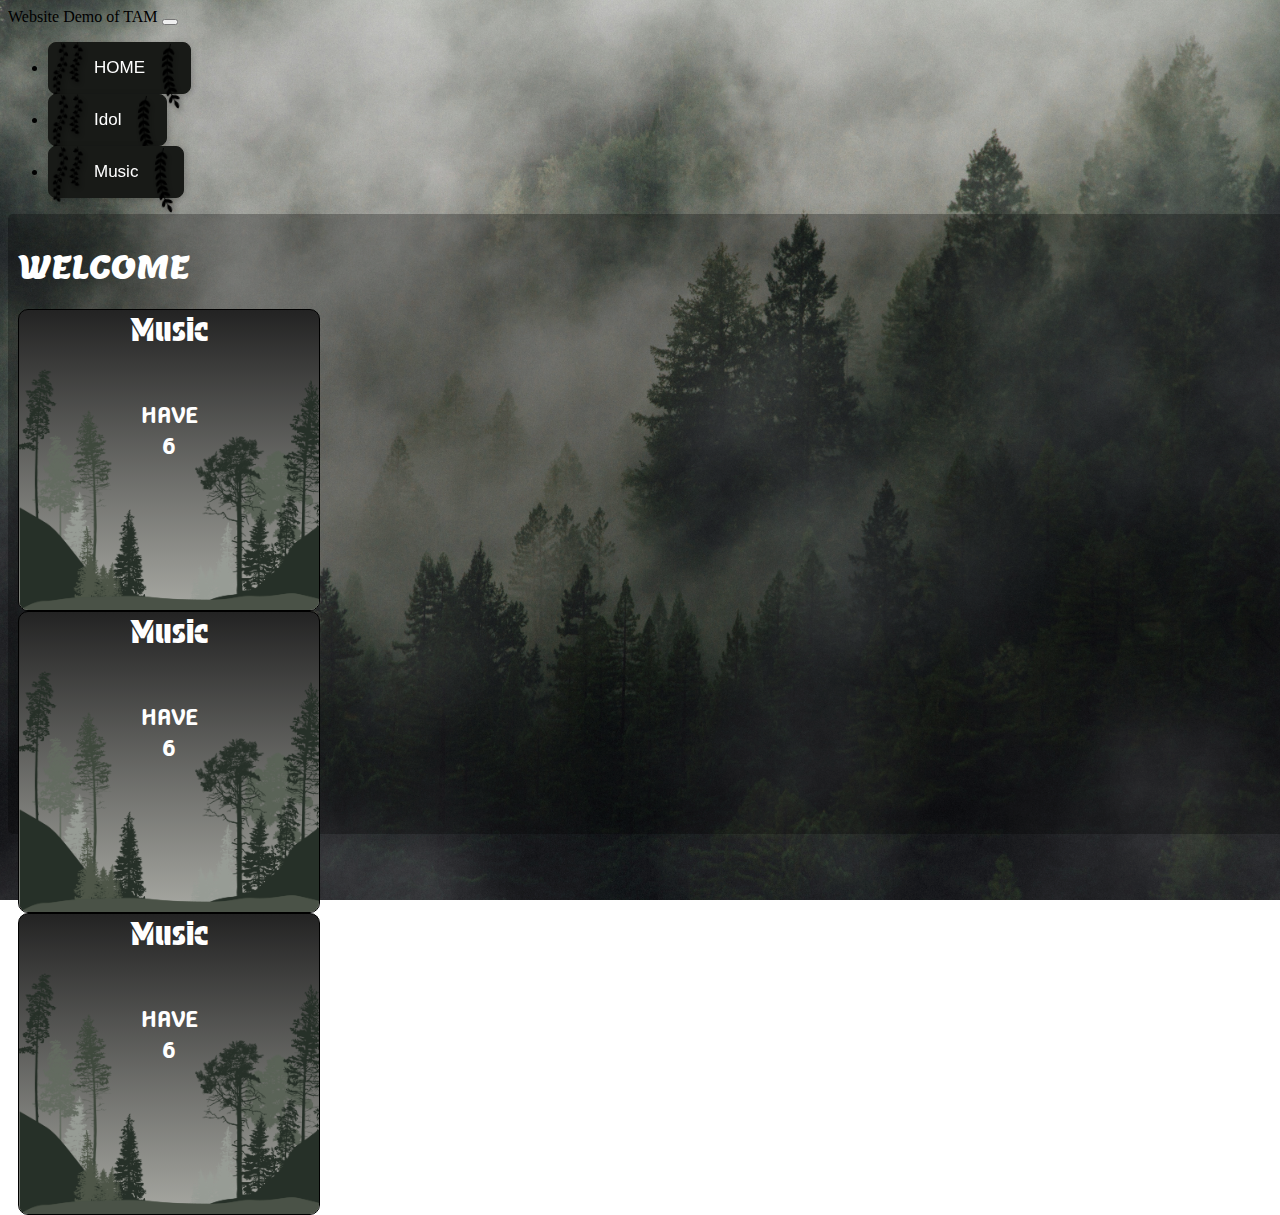
<file: home.html>
<!DOCTYPE html>
<html lang="en">
<head>
    <meta charset="UTF-8">
    <meta name="viewport" content="width=device-width, initial-scale=1.0">
    <link rel="stylesheet" href="css/style.css">
    <link rel="stylesheet" href="css/home/body.css">
    <link rel="stylesheet" href="css/home/home.css">
    <link href="https://cdn.jsdelivr.net/npm/bootstrap@5.2.3/dist/css/bootstrap.min.css" rel="stylesheet" integrity="sha384-rbsA2VBKQhggwzxH7pPCaAqO46MgnOM80zW1RWuH61DGLwZJEdK2Kadq2F9CUG65" crossorigin="anonymous">

    <title>PAGE-C#-Project</title>
</head>
<body>
    <header>
        <nav class="navbar navbar-expand-sm navbar-toggleable-sm navbar-light  box-shadow mb-3">
            <div class="container">
                <a class="navbar-brand" asp-area="" asp-controller="Home" asp-action="Index">Website Demo of TAM</a>
                <button class="navbar-toggler" type="button" data-bs-toggle="collapse" data-bs-target="#navBarNav" aria-controls="navBarNav" aria-expanded="false" aria-label="Toggle navigation">
                    <span class="navbar-toggler-icon"></span>
                  </button>
                <div class="collapse navbar-collapse d-sm-inline-flex justify-content-end" id="navBarNav">
                    <ul class="navbar-nav flex-grow-1 ">
                        <li class="nav-item">
                            <a class="nav-link text-dark" asp-area="" asp-controller="Home" asp-action="Index">
                                <button class="btn-nav-item">
                                  HOME
                                  <div class="icon-1">
                                    <svg
                                      xmlns:xlink="http://www.w3.org/1999/xlink"
                                      viewBox="0 0 26.3 65.33"
                                      style="shape-rendering:geometricPrecision; text-rendering:geometricPrecision; image-rendering:optimizeQuality; fill-rule:evenodd; clip-rule:evenodd"
                                      version="1.1"
                                      xml:space="preserve"
                                      xmlns="http://www.w3.org/2000/svg"
                                    >
                                      <defs></defs>
                                      <g id="Layer_x0020_1">
                                        <metadata id="CorelCorpID_0Corel-Layer"></metadata>
                                        <path
                                          d="M13.98 52.87c0.37,-0.8 0.6,-1.74 0.67,-2.74 1.01,1.1 2.23,2.68 1.24,3.87 -0.22,0.26 -0.41,0.61 -0.59,0.97 -2.95,5.89 3.44,10.87 2.98,0.78 0.29,0.23 0.73,0.82 1.03,1.18 0.33,0.4 0.7,0.77 1,1.15 0.29,0.64 -0.09,2.68 1.77,4.91 5.42,6.5 5.67,-2.38 0.47,-4.62 -0.41,-0.18 -0.95,-0.26 -1.28,-0.54 -0.5,-0.41 -1.23,-1.37 -1.66,-1.9 0.03,-0.43 -0.17,-0.13 0.11,-0.33 4.98,1.72 8.4,-1.04 2.38,-3.16 -1.98,-0.7 -2.9,-0.36 -4.72,0.16 -0.63,-0.58 -2.38,-3.82 -2.82,-4.76 1.21,0.56 1.72,1.17 3.47,1.3 6.5,0.5 2.31,-4.21 -2.07,-4.04 -1.12,0.04 -1.62,0.37 -2.49,0.62l-1.25 -3.11c0.03,-0.26 0.01,-0.18 0.1,-0.28 1.35,0.86 1.43,1 3.25,1.45 2.35,0.15 3.91,-0.15 1.75,-2.4 -1.22,-1.27 -2.43,-2.04 -4.22,-2.23l-2.08 0.13c-0.35,-0.58 -0.99,-2.59 -1.12,-3.3l-0.01 -0.01 -0 -0 -0 -0 -0 -0 -0 -0 -0 -0 -0 -0 -0 -0 -0 -0 -0 -0 -0 -0 -0 -0 -0 -0 -0 -0 -0 -0 -0 -0c-0.24,-0.36 1.88,1.31 2.58,1.57 1.32,0.49 2.6,0.33 3.82,0 -0.37,-1.08 -1.17,-2.31 -2.13,-3.11 -1.79,-1.51 -3.07,-1.41 -5.22,-1.38l-0.93 -4.07c0.41,-0.57 1.41,0.9 2.82,1.36 0.96,0.31 1.94,0.41 3,0.14 2,-0.52 -2.25,-4.4 -4.53,-4.71 -0.7,-0.1 -1.23,-0.04 -1.92,-0.03 -0.46,-0.82 -0.68,-3.61 -0.92,-4.74 0.8,0.88 1.15,1.54 2.25,2.23 0.8,0.5 1.58,0.78 2.57,0.85 2.54,0.18 -0.1,-3.47 -0.87,-4.24 -1.05,-1.05 -2.34,-1.59 -4.32,-1.78l-0.33 -3.49c0.83,0.67 1.15,1.48 2.3,2.16 1.07,0.63 2.02,0.89 3.58,0.79 0.15,-1.34 -1.07,-3.39 -2.03,-4.3 -1.05,-0.99 -2.08,-1.47 -3.91,-1.68l-0.07 -3.27 0.32 -0.65c0.44,0.88 1.4,1.74 2.24,2.22 0.69,0.39 2.4,1.1 3.44,0.67 0.31,-1.92 -1.84,-4.49 -3.5,-5.29 -0.81,-0.39 -1.61,-0.41 -2.18,-0.68 -0.12,-1.28 0.27,-3.23 0.37,-4.55l-0.89 0c-0.06,1.28 -0.35,3.12 -0.34,4.31 -0.44,0.45 -0.37,0.42 -0.96,0.64 -3.88,1.49 -4.86,6.38 -3.65,7.34 1.42,-0.31 3.69,-2.14 4.16,-3.66 0.23,0.5 0.1,2.36 0.05,3.05 -1.23,0.4 -2.19,1.05 -2.92,1.82 -1.17,1.24 -2.36,4.04 -1.42,5.69 1.52,0.09 4.07,-2.49 4.49,-4.07l0.29 3.18c-2.81,0.96 -5.01,3.68 -4.18,7.43 2.06,-0.09 3.78,-2.56 4.66,-4.15 0.23,1.45 0.67,3.06 0.74,4.52 -1.26,0.93 -2.37,1.8 -2.97,3.55 -0.48,1.4 -0.49,3.72 0.19,4.55 0.59,0.71 2.06,-1.17 2.42,-1.67 1,-1.35 0.81,-1.92 1.29,-2.46l0.7 3.44c-0.49,0.45 -0.94,0.55 -1.5,1.19 -1.93,2.23 -2.14,4.33 -1.01,6.92 0.72,0.09 2.04,-1.4 2.49,-2.06 0.65,-0.95 0.79,-1.68 1.14,-2.88l0.97 2.92c-0.2,0.55 -1.84,1.32 -2.6,3.62 -0.54,1.62 -0.37,3.86 0.67,4.93 0.58,-0.09 1.85,-1.61 2.2,-2.19 0.66,-1.09 0.66,-1.64 1,-2.93l1.32 3.18c-0.23,0.72 -1.63,1.72 -1.82,4.18 -0.17,2.16 1.11,6.88 3.13,2.46zm-4.09 -16.89l-0 -0 -0 -0 -0 -0 -0 -0 -0 -0 -0 -0 -0 -0 -0 -0 -0 -0 -0 -0 -0 -0 -0 -0 -0 -0 -0 -0 0.01 0.01z"
                                          class="fil0"
                                        ></path>
                                      </g>
                                    </svg>
                                  </div>
                                  <div class="icon-2">
                                    <svg
                                      xmlns:xlink="http://www.w3.org/1999/xlink"
                                      viewBox="0 0 11.67 37.63"
                                      style="shape-rendering:geometricPrecision; text-rendering:geometricPrecision; image-rendering:optimizeQuality; fill-rule:evenodd; clip-rule:evenodd"
                                      version="1.1"
                                      xml:space="preserve"
                                      xmlns="http://www.w3.org/2000/svg"
                                    >
                                      <defs></defs>
                                      <g id="Layer_x0020_1">
                                        <metadata id="CorelCorpID_0Corel-Layer"></metadata>
                                        <path
                                          d="M7.63 35.26c-0.02,0.13 0.01,0.05 -0.06,0.14 -0,0 -0.08,0.07 -0.11,0.1 -0.42,0.25 -0.55,0.94 -0.23,1.4 0.68,0.95 2.66,0.91 3.75,0.21 0.2,-0.13 0.47,-0.3 0.57,-0.49 0.09,-0.02 0.04,0.03 0.11,-0.07l-1.35 -1.24c-0.78,-0.78 -1.25,-1.9 -2.07,-0.62 -0.11,0.18 -0.06,0.16 -0.22,0.26 -0.4,-0.72 -0.95,-1.79 -1.26,-2.59 0.82,0.02 1.57,-0.12 2.16,-0.45 0.49,-0.27 1.15,-0.89 1.33,-1.4 0.1,-0.06 0.02,0.01 0.06,-0.1 -0.24,-0.16 -0.87,-0.37 -1.19,-0.52 -0.4,-0.19 -0.73,-0.39 -1.09,-0.62 -0.25,-0.16 -0.85,-0.6 -1.18,-0.3 -0.35,0.32 -0.32,0.83 -0.53,1.17 -0.71,-0.3 -0.55,-0.26 -0.84,-1.22 -0.15,-0.5 -0.31,-1.12 -0.41,-1.66l0.03 -0.13c0.56,0.23 1.28,0.37 1.99,0.28 0.56,-0.07 1.33,-0.42 1.62,-0.71l0.1 -0.1c-0.74,-0.68 -1.09,-1.2 -1.65,-1.99 -1.09,-1.52 -1.2,-0.28 -1.92,0.17 -0.26,-0.79 -0.73,0.2 -0.12,-2.76 0.06,-0.3 0.19,-0.7 0.2,-0.98 0.18,0.08 0.01,-0.01 0.11,0.08 0.05,0.05 0.07,0.07 0.1,0.12 0.94,1.17 3.63,0.82 4.21,0.01 0.13,-0.02 0.06,0.03 0.1,-0.1 -1.14,-0.81 -1.91,-2.89 -2.58,-2.67 -0.29,0.09 -0.78,0.63 -0.93,0.87 -0.54,-0.48 -0.36,-0.63 -0.38,-0.81 0.01,-0.01 0.03,-0.04 0.03,-0.03 0.01,0.02 0.36,-0.35 0.45,-0.6 0.13,-0.35 0.04,-0.65 -0.05,-0.95 0.06,-0.41 0.33,-1.33 0.28,-1.71 0.22,-0.05 0.19,0.05 0.45,0.17 0.47,0.23 1.17,0.33 1.7,0.32 0.62,-0 1.74,-0.39 1.94,-0.75 0.14,-0.02 0.05,0.06 0.13,-0.09 -1.05,-1.1 -0.7,-0.64 -1.62,-1.92 -0.58,-0.81 -0.9,-1.27 -1.9,0.12 -0.44,-0.5 -0.64,-0.69 -0.66,-1.24 0.02,-0.31 0.15,-0.36 0.08,-0.73 -0.04,-0.24 -0.14,-0.41 -0.29,-0.59l-0.47 -2.54c0.09,-0.14 -0.09,-0.1 0.2,-0.05 0.06,0.01 0.19,0.05 0.3,0.07 0.54,0.09 1.47,0.01 1.95,-0.15 0.57,-0.19 1.53,-0.8 1.68,-1.18 0.16,-0.07 0.05,0.02 0.15,-0.13 -0.12,-0.15 -0.95,-0.65 -1.15,-0.8 -1.43,-1.08 -2.21,-2.77 -3.16,-0.38 -0.2,-0.1 -0.75,-0.55 -0.83,-0.74 -0.15,-0.35 -0.21,-0.81 -0.37,-1.15l-0.1 -0.25c-0.03,-0.3 -0.44,-1.33 -0.57,-1.64 -0.2,-0.51 -0.47,-1.09 -0.64,-1.6l-0.55 0c0.14,0.42 0.36,0.84 0.53,1.28 0.12,0.3 0.19,0.35 0.06,0.66l-0.21 0.52c-0.01,0.01 -0.01,0.02 -0.02,0.03 -0.06,0.1 -0.03,0.05 -0.06,0.09 -1.44,-1.03 -1.66,-0.73 -2.07,0.46 -0.16,0.46 -0.3,0.93 -0.5,1.36l-0.64 1.28c0.06,0.07 -0,0.03 0.1,0.03 0.05,0.05 0.02,0.03 0.1,0.08l0.49 0.14c0.23,0.05 0.44,0.09 0.66,0.1 0.55,0.04 0.94,-0.06 1.35,-0.19 0.54,-0.18 1.09,-0.44 1.5,-0.82 0.15,-0.14 0.24,-0.3 0.4,-0.41l0.46 1.66c0.03,0.74 -0.09,0.6 0.27,1.21 0.01,0.01 0.01,0.02 0.02,0.03 0.01,0.01 0.01,0.02 0.02,0.04l0.07 0.11c-0.02,0.22 0.19,1.01 0.24,1.29 0.09,0.46 -0.21,0.79 -0.3,1.2 -0.55,-0.23 -1.25,-1.06 -1.66,-0.23 -0.12,0.25 -0.17,0.36 -0.26,0.62 -0.33,1.01 -0.63,1.61 -1.06,2.43l0.12 0.04 0.23 0.11c0.06,0.02 0.17,0.04 0.25,0.06 0.17,0.04 0.34,0.08 0.52,0.09 0.29,0.02 0.93,0.07 1.12,-0.13 0.42,0.01 1.24,-0.49 1.51,-0.71 0.01,0.01 0.03,0 0.04,0.02l0.09 0.06c-0.04,0.29 0.02,0.41 0.03,0.7l-0.05 1.41c-0.06,1.12 -0.29,1.06 -0.76,1.69 -0.08,-0.07 -0.03,-0.01 -0.11,-0.11 -0.03,-0.03 -0.06,-0.08 -0.09,-0.11 -0.2,-0.25 -0.38,-0.54 -0.7,-0.69 -0.7,-0.32 -1.52,1.73 -2.82,2.61 0.04,0.2 -0.01,0.06 0.1,0.11 0.25,0.3 1,0.67 1.5,0.78 0.35,0.08 0.71,0.08 1.09,0.05 0.25,-0.02 0.82,-0.16 0.92,-0.13 -0.16,0.69 -0.35,1.35 -0.52,2.03 -0.25,1 -0.03,0.77 -0.98,1.53 -0.3,-0.31 -0.33,-0.77 -0.77,-1.02 -0.42,-0.25 -0.91,0.35 -1.12,0.55 -0.33,0.32 -0.58,0.6 -0.97,0.89 -0.19,0.14 -0.34,0.26 -0.53,0.4 -0.14,0.11 -0.43,0.29 -0.53,0.4 0.1,0.15 -0.02,0.06 0.15,0.13 0.09,0.22 0.35,0.38 0.54,0.52 0.22,0.16 0.43,0.29 0.69,0.39 0.43,0.17 1.32,0.31 1.87,0.23l0.23 -0.05c0.01,-0 0.03,-0.02 0.04,-0.02 0.01,-0 0.02,-0.01 0.03,-0.02 0.32,0.05 0.52,-0.18 0.79,-0.24l-0.02 0.66c0,0.77 -0.24,0.75 0.16,1.51l0.04 0.07c0,0.01 0.01,0.03 0.02,0.04 -0.05,0.35 0.18,1.03 0.24,1.4 -0.23,0.18 -0.34,0.33 -0.51,0.41 -0.75,-1.17 -0.82,-1.52 -1.92,-0.43 -0.32,0.31 -0.59,0.57 -0.95,0.86 -0.23,0.19 -0.95,0.65 -1.05,0.81l0.13 0.1c0.88,1.15 3.14,1.5 4.1,0.82 0.47,-0.34 0.54,-0.56 0.52,-1.34l0.67 1.84c0.03,0.16 0.06,0.28 0.12,0.42 0.03,0.06 0.05,0.12 0.09,0.17 0.1,0.15 0.03,0.06 0.13,0.14 -0,0.29 0.14,0.22 0.06,0.56 -0.03,0.13 -0.14,0.43 -0.19,0.53 -1.94,-1.27 -1.57,-0.02 -2.28,1.76 -0.16,0.41 -0.37,0.77 -0.53,1.2 0.09,0.08 0.01,0.03 0.15,0.03 0.29,0.33 1.66,0.28 2.36,-0.01 0.48,-0.2 0.96,-0.46 1.3,-0.82 0.15,-0.16 0.16,-0.3 0.38,-0.33 0.14,0.08 0.17,0.19 0.27,0.36zm-3.62 -12.85c0.13,-0.01 0.31,-0.15 0.55,-0.19 -0.01,0.45 0.02,0.74 -0.34,0.45 -0.06,-0.05 -0.09,-0.06 -0.12,-0.09 -0.09,-0.1 -0.04,-0.01 -0.09,-0.17zm1.92 -12.29l-0.04 0.13c-0.07,-0.02 -0.17,-0.02 -0.21,-0.03 -0.27,-0.08 -0.09,0.04 -0.16,-0.16 0.12,-0.08 0.18,-0.23 0.34,-0.35l0.08 0.4zm1.33 3.05l-0.4 0.17c-0,-0.08 -0,-0.15 -0.02,-0.23 -0.02,-0.09 -0.03,-0.07 -0.05,-0.11l0.07 -0.16c0.21,0.11 0.28,0.16 0.4,0.32zm-1.54 6.48l0.16 -0.51c0.17,0.07 0.25,0.14 0.36,0.29l-0.52 0.22zm0.28 10.88l-0.09 -0.38 0.37 0.07c-0.02,0.1 -0.03,0.13 -0.09,0.19 -0.13,0.15 0.01,0.06 -0.19,0.12zm-1.05 -5.97c0.06,0.12 0.16,0.16 0.26,0.23 -0.09,0.14 -0.22,0.18 -0.37,0.21 -0,-0.02 -0.02,-0.27 -0.02,-0.27 0.04,-0.19 -0.06,-0.09 0.13,-0.16zm1.03 -8.01c-0.09,-0.02 -0.15,-0.02 -0.22,-0.07 -0.21,-0.13 -0.08,-0.02 -0.14,-0.18 0.15,-0.05 0.21,-0.15 0.45,-0.24l-0.08 0.48zm0.57 16.58l-0.45 -0c0.02,-0.18 0.12,-0.3 0.26,-0.42l0.18 0.42zm-1.45 -3.7l-0.19 -0.23c-0.06,-0.07 -0.1,-0.13 -0.17,-0.19 -0.24,-0.23 -0.29,-0.14 -0.36,-0.36l0.46 -0.19c0.07,0.14 0.25,0.78 0.26,0.97zm0.37 -23.67l-0.12 -0.57 0.54 0.21c-0.07,0.16 -0.27,0.31 -0.41,0.36zm-1.46 -3.02c-0.07,0.01 -0.19,-0.04 -0.3,-0.06 -0.04,-0.01 -0.14,-0.02 -0.18,-0.03 -0.15,-0.07 -0.06,0.04 -0.14,-0.13 0.11,-0.07 0.2,-0.27 0.37,-0.4 0.13,0.13 0.2,0.43 0.24,0.62z"
                                          class="fil0"
                                        ></path>
                                      </g>
                                    </svg>
                                  </div>
                                  <div class="icon-3">
                                    <svg
                                      xmlns:xlink="http://www.w3.org/1999/xlink"
                                      viewBox="0 0 25.29 76.92"
                                      style="shape-rendering:geometricPrecision; text-rendering:geometricPrecision; image-rendering:optimizeQuality; fill-rule:evenodd; clip-rule:evenodd"
                                      version="1.1"
                                      xml:space="preserve"
                                      xmlns="http://www.w3.org/2000/svg"
                                    >
                                      <defs></defs>
                                      <g id="Layer_x0020_1">
                                        <metadata id="CorelCorpID_0Corel-Layer"></metadata>
                                        <path
                                          d="M19.14 6.58c0.09,0.1 -0.02,0.03 0.17,0.15 0.04,0.03 0.19,0.09 0.27,0.13l0.16 0.02c0.12,0.14 0.02,0.06 0.22,0.18 0.63,0.37 1.81,0.52 2.51,0.53 0.42,-0.26 0.61,-1.58 0.55,-2.27 -0.11,-1.17 -1.02,-3.42 -2.17,-3.76 -0.84,-0.25 -1.19,0.02 -1.4,0.7 -0.03,0.1 -0.05,0.19 -0.09,0.28l-0.18 0.25c-0.18,-0.36 -0.77,-0.97 -1.2,-1.18 -0.64,-0.31 -0.36,-0.26 -0.84,-1.59l-0.75 0c0.2,0.63 0.44,1.27 0.61,1.92 0.17,0.64 0.47,1.46 0.58,2.05 -0.21,0.36 -0.43,0.5 -0.31,1.1 0.11,0.51 0.35,0.71 0.76,0.9 0.13,0.31 0.36,1.33 0.39,1.78 -0.68,0.24 -1.38,0.85 -1.62,1.43 -0.45,-0.47 -0.29,-1.59 -1.59,-1.22 -0.8,0.22 -1.09,0.8 -1.45,1.52 -0.58,1.18 -0.96,2.15 -0.6,3.58 0.04,0.17 0.13,0.4 0.19,0.55 0.11,0.29 0.09,0.34 0.35,0.44 1.74,-0.01 2.96,-0.82 4.13,-1.55 0.22,-0.13 0.65,-0.39 0.79,-0.62 0.74,-1.2 -0.74,-2.14 -1.7,-2.43 -0.01,-0.51 1.07,-0.87 1.7,-0.82 0.21,1.74 0.56,3.5 0.61,5.33 0.05,2.05 0.01,3.68 -0.08,5.71 -1.2,0.52 -0.99,0.65 -1.77,1.46 -0.39,-0.45 -0.22,-1.6 -1.59,-1.18 -0.79,0.24 -0.91,0.63 -1.42,1.55 -0.78,1.41 -0.95,2.66 -0.36,4.15 0.14,0.35 0.06,0.36 0.36,0.37 0.78,-0 1.47,-0.18 2.09,-0.43 0.51,-0.2 1.26,-0.76 1.69,-0.86 -0.18,0.3 -0.34,0.91 -0.48,1.25l-1.54 3.5c-1.75,0.08 -1.26,0.29 -2.27,0.59 0.1,-1.15 0.1,-1.69 -1.1,-1.78 -0.7,-0.05 -1.5,0.65 -1.91,0.96 -1.04,0.82 -1.93,1.81 -1.94,3.77 0.09,0.22 -0.03,0.09 0.18,0.11 0.24,0.36 1.4,0.49 1.94,0.58l0.19 -0.01 0.71 -0.01 0.08 -0.02 1.74 -0.17c0.25,0.04 0.03,-0.07 0.19,0.09l-2.62 4.74c-0.28,0.51 -0.56,1.2 -0.86,1.61 -0.44,-0.02 -0.69,-0.14 -1.18,-0.08 -0.38,0.04 -0.72,0.17 -1.08,0.22 0.1,-0.53 0.78,-1.5 -0.62,-1.96 -0.79,-0.26 -1.74,0.32 -2.33,0.6 -2.12,1.02 -2.81,3.28 -2.36,3.38 0.01,0.01 0.03,0.02 0.03,0.04l0.11 0.1c0.42,0.34 1.16,0.64 1.66,0.79 0.65,0.19 1.73,0.31 2.43,0.38 3,0.28 1.16,-2.8 1.09,-3.14 0.86,0.12 1.3,-0.05 1.81,0.56 -0.08,0.35 -0.53,1.2 -0.71,1.6 -0.74,1.61 -1.24,3.24 -1.73,4.96 -0.92,0.11 -1.11,0.44 -1.77,0.69 0.01,-1.08 0.1,-1.68 -1.14,-1.71 -0.55,-0.01 -0.8,0.17 -1.11,0.41 -1.43,1.08 -2.52,2.24 -2.53,4.15 -0,0.62 0.11,0.48 0.22,0.54 0.63,0.38 1.79,0.44 2.67,0.35 0.47,-0.05 0.97,-0.11 1.43,-0.2l0.98 -0.22c0.38,-0.08 0.14,-0.15 0.26,0.06 -0.08,0.78 -0.66,2.6 -0.56,3.29 -0.13,0.14 -0.07,0.08 -0.17,0.29 -0.06,0.13 -0.08,0.18 -0.12,0.33 -0.07,0.3 -0.02,0.6 -0.03,0.92 -0.09,0.94 -0.17,0.52 -0.78,0.94 -0.32,0.22 -0.57,0.55 -0.86,0.82 -0.29,-0.69 -0.22,-1.44 -1.39,-1.13 -0.93,0.25 -1.93,2.19 -2.03,3.16 -0.06,0.56 0.02,1.84 0.39,2.08 2,0.02 2.64,-0.6 4.08,-1.25l-0.01 0.28c-0.06,0.58 -0.22,2.09 -0.14,2.62 -0.44,0.37 -0.46,1.03 -0.12,1.49 -0.08,3.97 0.16,2.73 -0.77,3.57 -0.24,0.21 -0.37,0.4 -0.62,0.62 -0.36,-0.53 -0.09,-1.43 -1.37,-1.13 -0.98,0.23 -1.92,2.22 -2.06,3.14 -0.07,0.47 -0.07,1.79 0.41,2.09 0.86,0.04 1.94,-0.12 2.51,-0.52l0.16 -0.08c0.6,-0.17 1.39,-0.67 1.84,-0.94 0.12,0.18 0.04,0.07 0.14,0.1 -0.18,0.38 -0.31,0.07 -0.71,0.58 -0.67,0.86 0.33,1.72 0.89,2.31 0.6,0.64 1.71,1.63 2.94,1.88 0.38,-0.11 0.92,-1.2 1.04,-1.69 0.21,-0.86 0.15,-1.53 -0.05,-2.41 -0.22,-0.94 -0.24,-1.38 -1.01,-1.81 -0.93,-0.52 -1.19,0.28 -1.59,0.76 -0.21,-0.33 -0.33,-0.79 -0.58,-1.12 -0.48,-0.62 -0.48,-0.13 -0.5,-1.22 -0.02,-1.09 0.05,-2.25 0.01,-3.32 0.37,0.22 0.89,0.86 1.37,1.21 0.51,0.37 1.05,0.65 1.76,0.82 0.32,-0.02 0.92,-1.21 1.04,-1.68 0.22,-0.87 0.15,-1.53 -0.04,-2.41 -0.19,-0.86 -0.3,-1.41 -0.96,-1.79 -1.06,-0.6 -1.26,0.38 -1.71,0.74 -0.22,-0.8 -0.65,-1.34 -1.19,-1.71l0.5 -4.35 0.38 0.28c0.23,0.25 0.6,0.67 0.87,0.82 0.07,0.1 0.05,0.1 0.19,0.21 0.18,0.23 0.66,0.57 0.92,0.6 0.1,0.13 -0.01,0.03 0.16,0.16 0.08,0.06 0.1,0.07 0.18,0.11 0.14,0.07 0.26,0.1 0.44,0.15l0.45 0.17c0.35,0.08 0.75,-0.74 0.91,-1.05 0.21,-0.4 0.41,-1.07 0.43,-1.57 -0,-0.28 0.04,-0.67 -0.1,-0.85l0.03 -0.17c-0,-0.04 -0.01,-0.13 -0.01,-0.15 -0.05,-0.13 -0.03,-0.1 -0.09,-0.17 0.06,-0.51 -0.25,-1.75 -0.94,-2.22 -1.11,-0.74 -1.37,0.09 -1.86,0.69l-0.12 -0.2c-0.28,-0.56 -0.41,-1.06 -1,-1.45 0.04,-1.21 1.29,-5.03 1.31,-5.65 0.07,0.06 0.05,0.04 0.12,0.13 0.63,0.83 0.41,0.6 1.22,1.38 0.76,0.74 1.67,1.73 2.95,1.92 0.28,0.13 0.55,-0.41 0.69,-0.64 0.21,-0.34 0.36,-0.64 0.47,-1.02 0.36,-1.24 0.14,-3.92 -1.03,-4.6 -1.23,-0.72 -1.67,0.89 -1.75,0.72 -0.01,-0.01 -0.03,0.02 -0.04,0.03 -0.19,-0.33 -0.3,-0.68 -0.49,-1 -0.22,-0.38 -0.47,-0.51 -0.68,-0.79 0.39,-1.04 1.05,-2.29 1.59,-3.3 0.57,-1.06 1.2,-2.15 1.7,-3.17 1.43,-0.02 1.51,0.55 1.8,0.6 -0.1,0.19 -0.02,0.07 -0.16,0.2 -0.01,0.01 -0.21,0.13 -0.23,0.15 -0.8,0.47 -1.8,0.96 -1.37,2.09 0.14,0.37 0.42,0.53 0.75,0.73 1.23,0.73 2.46,1.53 4.32,1.53 0.28,-0.08 0.25,-0.15 0.35,-0.44 0.22,-0.63 0.33,-1.22 0.26,-1.93 -0.11,-1.05 -1.06,-3.33 -2.21,-3.65 -1.31,-0.37 -1.17,0.6 -1.56,1.21l-0.2 -0.19c-0.84,-0.96 -0.61,-0.56 -1.27,-1.09 0.16,-0.47 0.7,-1.32 0.98,-1.82 1.05,-1.91 1.94,-3.59 2.84,-5.61 0.73,0.01 1.23,0.31 1.57,0.68 -0.26,0.25 -1.37,0.7 -1.67,1.19 -0.51,0.8 -0.07,1.45 0.63,1.87 1.15,0.7 2.56,1.58 4.34,1.55 0.33,-0.09 0.46,-0.67 0.52,-0.98 0.28,-1.4 -0.01,-2.34 -0.66,-3.5 -0.49,-0.87 -0.67,-1.3 -1.44,-1.54 -1.15,-0.36 -1.27,0.44 -1.56,1.23 -0.65,-0.55 0.03,-0.23 -1.38,-1.25 0.22,-0.6 1.08,-2.59 1.06,-3.14 0.38,-0.35 0.52,-0.78 0.43,-1.4 0.22,-0.75 0.67,-4.16 0.53,-5 0.32,0.09 0.75,0.4 1.06,0.57 0.35,0.2 0.71,0.39 1.06,0.57 0.73,0.38 1.61,0.62 2.65,0.61 0.58,-0.21 0.64,-1.82 0.61,-2.32 -0.04,-0.79 -0.45,-1.64 -0.77,-2.19 -0.39,-0.68 -0.64,-1.3 -1.45,-1.52 -1.33,-0.36 -1.16,0.63 -1.55,1.24 -0.67,-0.66 -0.61,-0.87 -1.64,-1.37 -0.06,-2.55 -0.87,-5.97 -0.9,-6.74l0.15 -0.03 0.01 -0.03zm-14.34 62.71l-0.02 1.23c-0.17,-0.13 -0.38,-0.3 -0.62,-0.45 -0.2,-0.13 -0.4,-0.21 -0.59,-0.39 0.26,-0.28 0.65,-0.51 1.16,-0.55l0.07 0.15zm14.26 -66.46c-0.03,0.28 0.03,0.13 -0.15,0.29 -0.01,0.01 -0.24,0.12 -0.24,0.13 -0.22,0.12 -0.24,0.17 -0.54,0.21 0.01,-0.4 -0.17,-0.77 -0.25,-1.14 0.63,0.03 0.9,0.46 1.18,0.51zm-14.86 55.33c0.15,-0.05 0.34,-0.22 0.51,-0.31 0.29,-0.15 0.4,-0.14 0.78,-0.16 -0.03,0.41 -0.14,0.81 -0.08,1.19 -0.26,0.14 -0.08,0.13 -0.34,-0.03 -0.26,-0.16 -0.76,-0.47 -0.88,-0.69zm2.5 -3.73c0.16,-0.41 0.11,-0.97 0.32,-1.32 0.3,0.08 0.44,0.22 0.64,0.41 0.2,0.19 0.27,0.36 0.41,0.49 -0.16,0.21 0.06,0.08 -0.33,0.21 -0.1,0.03 -0.26,0.05 -0.36,0.08 -0.23,0.05 -0.43,0.12 -0.68,0.14zm0.14 8.74l-1.08 0.27c-0.09,-0.08 -0.07,0.14 -0.08,-0.17l0.07 -1.1c0.51,0.12 0.97,0.57 1.09,1.01zm-0.43 8.78c-0.17,0.02 -0.31,0.07 -0.44,0.1 -0.01,0 -0.23,0.03 -0.24,0.03 -0.22,-0.04 0,0.16 -0.14,-0.1l-0.01 -0.9c0.37,0.15 0.68,0.48 0.83,0.88zm7.48 -41.68c0.31,-0.02 0.51,-0.13 0.93,-0.12 0.35,0 0.54,0.09 0.82,0.17 -0.11,0.53 -0.59,0.91 -0.64,1.43 -0.25,-0.04 -0.12,0.01 -0.27,-0.15l-0.84 -1.31zm4.93 -8.23c-0.27,-0 -0.43,-0.17 -0.68,-0.32 -0.41,-0.23 -0.51,-0.16 -0.64,-0.47 0.15,-0.04 0.4,-0.31 0.62,-0.42 0.29,-0.15 0.49,-0.18 0.85,-0.23 0.05,0.51 -0.12,0.95 -0.14,1.43zm-12.94 26.21c0.63,-0.04 0.61,-0.21 1.47,-0.11l-0.33 1.55c-0.33,-0.14 -0.22,-0.21 -0.62,-0.71 -0.32,-0.39 -0.42,-0.39 -0.52,-0.74zm15.47 -33.38c-0.15,0.29 -0.36,0.33 -0.67,0.51 -0.26,0.15 -0.4,0.29 -0.69,0.42 -0.01,-0.23 0.02,-0.53 -0.08,-0.67l0.03 -0.86c0.33,0.01 0.6,0.1 0.83,0.21 0.22,0.11 0.42,0.34 0.58,0.38zm-12.41 30.37c0.14,-0.37 0.45,-1.36 0.68,-1.6 0.66,0.19 1.09,0.56 1.31,1.14 -0.34,0.04 -0.75,0.16 -1.08,0.25 -0.9,0.24 -0.77,0.49 -0.91,0.21z"
                                          class="fil0"
                                        ></path>
                                      </g>
                                    </svg>
                                  </div>
                                </button>
                            </a>
                        </li>
                        <li class="nav-item">
                            <a class="nav-link text-dark" asp-area="" asp-controller="Home" asp-action="Idol">
                                <button class="btn-nav-item">
                                    Idol
                                    <div class="icon-1">
                                        <svg xmlns:xlink="http://www.w3.org/1999/xlink"
                                             viewBox="0 0 26.3 65.33"
                                             style="shape-rendering:geometricPrecision; text-rendering:geometricPrecision; image-rendering:optimizeQuality; fill-rule:evenodd; clip-rule:evenodd"
                                             version="1.1"
                                             xml:space="preserve"
                                             xmlns="http://www.w3.org/2000/svg">
                                        <defs></defs>
                                        <g id="Layer_x0020_1">
                                        <metadata id="CorelCorpID_0Corel-Layer"></metadata>
                                        <path d="M13.98 52.87c0.37,-0.8 0.6,-1.74 0.67,-2.74 1.01,1.1 2.23,2.68 1.24,3.87 -0.22,0.26 -0.41,0.61 -0.59,0.97 -2.95,5.89 3.44,10.87 2.98,0.78 0.29,0.23 0.73,0.82 1.03,1.18 0.33,0.4 0.7,0.77 1,1.15 0.29,0.64 -0.09,2.68 1.77,4.91 5.42,6.5 5.67,-2.38 0.47,-4.62 -0.41,-0.18 -0.95,-0.26 -1.28,-0.54 -0.5,-0.41 -1.23,-1.37 -1.66,-1.9 0.03,-0.43 -0.17,-0.13 0.11,-0.33 4.98,1.72 8.4,-1.04 2.38,-3.16 -1.98,-0.7 -2.9,-0.36 -4.72,0.16 -0.63,-0.58 -2.38,-3.82 -2.82,-4.76 1.21,0.56 1.72,1.17 3.47,1.3 6.5,0.5 2.31,-4.21 -2.07,-4.04 -1.12,0.04 -1.62,0.37 -2.49,0.62l-1.25 -3.11c0.03,-0.26 0.01,-0.18 0.1,-0.28 1.35,0.86 1.43,1 3.25,1.45 2.35,0.15 3.91,-0.15 1.75,-2.4 -1.22,-1.27 -2.43,-2.04 -4.22,-2.23l-2.08 0.13c-0.35,-0.58 -0.99,-2.59 -1.12,-3.3l-0.01 -0.01 -0 -0 -0 -0 -0 -0 -0 -0 -0 -0 -0 -0 -0 -0 -0 -0 -0 -0 -0 -0 -0 -0 -0 -0 -0 -0 -0 -0 -0 -0c-0.24,-0.36 1.88,1.31 2.58,1.57 1.32,0.49 2.6,0.33 3.82,0 -0.37,-1.08 -1.17,-2.31 -2.13,-3.11 -1.79,-1.51 -3.07,-1.41 -5.22,-1.38l-0.93 -4.07c0.41,-0.57 1.41,0.9 2.82,1.36 0.96,0.31 1.94,0.41 3,0.14 2,-0.52 -2.25,-4.4 -4.53,-4.71 -0.7,-0.1 -1.23,-0.04 -1.92,-0.03 -0.46,-0.82 -0.68,-3.61 -0.92,-4.74 0.8,0.88 1.15,1.54 2.25,2.23 0.8,0.5 1.58,0.78 2.57,0.85 2.54,0.18 -0.1,-3.47 -0.87,-4.24 -1.05,-1.05 -2.34,-1.59 -4.32,-1.78l-0.33 -3.49c0.83,0.67 1.15,1.48 2.3,2.16 1.07,0.63 2.02,0.89 3.58,0.79 0.15,-1.34 -1.07,-3.39 -2.03,-4.3 -1.05,-0.99 -2.08,-1.47 -3.91,-1.68l-0.07 -3.27 0.32 -0.65c0.44,0.88 1.4,1.74 2.24,2.22 0.69,0.39 2.4,1.1 3.44,0.67 0.31,-1.92 -1.84,-4.49 -3.5,-5.29 -0.81,-0.39 -1.61,-0.41 -2.18,-0.68 -0.12,-1.28 0.27,-3.23 0.37,-4.55l-0.89 0c-0.06,1.28 -0.35,3.12 -0.34,4.31 -0.44,0.45 -0.37,0.42 -0.96,0.64 -3.88,1.49 -4.86,6.38 -3.65,7.34 1.42,-0.31 3.69,-2.14 4.16,-3.66 0.23,0.5 0.1,2.36 0.05,3.05 -1.23,0.4 -2.19,1.05 -2.92,1.82 -1.17,1.24 -2.36,4.04 -1.42,5.69 1.52,0.09 4.07,-2.49 4.49,-4.07l0.29 3.18c-2.81,0.96 -5.01,3.68 -4.18,7.43 2.06,-0.09 3.78,-2.56 4.66,-4.15 0.23,1.45 0.67,3.06 0.74,4.52 -1.26,0.93 -2.37,1.8 -2.97,3.55 -0.48,1.4 -0.49,3.72 0.19,4.55 0.59,0.71 2.06,-1.17 2.42,-1.67 1,-1.35 0.81,-1.92 1.29,-2.46l0.7 3.44c-0.49,0.45 -0.94,0.55 -1.5,1.19 -1.93,2.23 -2.14,4.33 -1.01,6.92 0.72,0.09 2.04,-1.4 2.49,-2.06 0.65,-0.95 0.79,-1.68 1.14,-2.88l0.97 2.92c-0.2,0.55 -1.84,1.32 -2.6,3.62 -0.54,1.62 -0.37,3.86 0.67,4.93 0.58,-0.09 1.85,-1.61 2.2,-2.19 0.66,-1.09 0.66,-1.64 1,-2.93l1.32 3.18c-0.23,0.72 -1.63,1.72 -1.82,4.18 -0.17,2.16 1.11,6.88 3.13,2.46zm-4.09 -16.89l-0 -0 -0 -0 -0 -0 -0 -0 -0 -0 -0 -0 -0 -0 -0 -0 -0 -0 -0 -0 -0 -0 -0 -0 -0 -0 -0 -0 0.01 0.01z"
                                              class="fil0"></path>
                                      </g>
                                    </svg>
                                    </div>
                                    <div class="icon-2">
                                        <svg xmlns:xlink="http://www.w3.org/1999/xlink"
                                             viewBox="0 0 11.67 37.63"
                                             style="shape-rendering:geometricPrecision; text-rendering:geometricPrecision; image-rendering:optimizeQuality; fill-rule:evenodd; clip-rule:evenodd"
                                             version="1.1"
                                             xml:space="preserve"
                                             xmlns="http://www.w3.org/2000/svg">
                                        <defs></defs>
                                        <g id="Layer_x0020_1">
                                        <metadata id="CorelCorpID_0Corel-Layer"></metadata>
                                        <path d="M7.63 35.26c-0.02,0.13 0.01,0.05 -0.06,0.14 -0,0 -0.08,0.07 -0.11,0.1 -0.42,0.25 -0.55,0.94 -0.23,1.4 0.68,0.95 2.66,0.91 3.75,0.21 0.2,-0.13 0.47,-0.3 0.57,-0.49 0.09,-0.02 0.04,0.03 0.11,-0.07l-1.35 -1.24c-0.78,-0.78 -1.25,-1.9 -2.07,-0.62 -0.11,0.18 -0.06,0.16 -0.22,0.26 -0.4,-0.72 -0.95,-1.79 -1.26,-2.59 0.82,0.02 1.57,-0.12 2.16,-0.45 0.49,-0.27 1.15,-0.89 1.33,-1.4 0.1,-0.06 0.02,0.01 0.06,-0.1 -0.24,-0.16 -0.87,-0.37 -1.19,-0.52 -0.4,-0.19 -0.73,-0.39 -1.09,-0.62 -0.25,-0.16 -0.85,-0.6 -1.18,-0.3 -0.35,0.32 -0.32,0.83 -0.53,1.17 -0.71,-0.3 -0.55,-0.26 -0.84,-1.22 -0.15,-0.5 -0.31,-1.12 -0.41,-1.66l0.03 -0.13c0.56,0.23 1.28,0.37 1.99,0.28 0.56,-0.07 1.33,-0.42 1.62,-0.71l0.1 -0.1c-0.74,-0.68 -1.09,-1.2 -1.65,-1.99 -1.09,-1.52 -1.2,-0.28 -1.92,0.17 -0.26,-0.79 -0.73,0.2 -0.12,-2.76 0.06,-0.3 0.19,-0.7 0.2,-0.98 0.18,0.08 0.01,-0.01 0.11,0.08 0.05,0.05 0.07,0.07 0.1,0.12 0.94,1.17 3.63,0.82 4.21,0.01 0.13,-0.02 0.06,0.03 0.1,-0.1 -1.14,-0.81 -1.91,-2.89 -2.58,-2.67 -0.29,0.09 -0.78,0.63 -0.93,0.87 -0.54,-0.48 -0.36,-0.63 -0.38,-0.81 0.01,-0.01 0.03,-0.04 0.03,-0.03 0.01,0.02 0.36,-0.35 0.45,-0.6 0.13,-0.35 0.04,-0.65 -0.05,-0.95 0.06,-0.41 0.33,-1.33 0.28,-1.71 0.22,-0.05 0.19,0.05 0.45,0.17 0.47,0.23 1.17,0.33 1.7,0.32 0.62,-0 1.74,-0.39 1.94,-0.75 0.14,-0.02 0.05,0.06 0.13,-0.09 -1.05,-1.1 -0.7,-0.64 -1.62,-1.92 -0.58,-0.81 -0.9,-1.27 -1.9,0.12 -0.44,-0.5 -0.64,-0.69 -0.66,-1.24 0.02,-0.31 0.15,-0.36 0.08,-0.73 -0.04,-0.24 -0.14,-0.41 -0.29,-0.59l-0.47 -2.54c0.09,-0.14 -0.09,-0.1 0.2,-0.05 0.06,0.01 0.19,0.05 0.3,0.07 0.54,0.09 1.47,0.01 1.95,-0.15 0.57,-0.19 1.53,-0.8 1.68,-1.18 0.16,-0.07 0.05,0.02 0.15,-0.13 -0.12,-0.15 -0.95,-0.65 -1.15,-0.8 -1.43,-1.08 -2.21,-2.77 -3.16,-0.38 -0.2,-0.1 -0.75,-0.55 -0.83,-0.74 -0.15,-0.35 -0.21,-0.81 -0.37,-1.15l-0.1 -0.25c-0.03,-0.3 -0.44,-1.33 -0.57,-1.64 -0.2,-0.51 -0.47,-1.09 -0.64,-1.6l-0.55 0c0.14,0.42 0.36,0.84 0.53,1.28 0.12,0.3 0.19,0.35 0.06,0.66l-0.21 0.52c-0.01,0.01 -0.01,0.02 -0.02,0.03 -0.06,0.1 -0.03,0.05 -0.06,0.09 -1.44,-1.03 -1.66,-0.73 -2.07,0.46 -0.16,0.46 -0.3,0.93 -0.5,1.36l-0.64 1.28c0.06,0.07 -0,0.03 0.1,0.03 0.05,0.05 0.02,0.03 0.1,0.08l0.49 0.14c0.23,0.05 0.44,0.09 0.66,0.1 0.55,0.04 0.94,-0.06 1.35,-0.19 0.54,-0.18 1.09,-0.44 1.5,-0.82 0.15,-0.14 0.24,-0.3 0.4,-0.41l0.46 1.66c0.03,0.74 -0.09,0.6 0.27,1.21 0.01,0.01 0.01,0.02 0.02,0.03 0.01,0.01 0.01,0.02 0.02,0.04l0.07 0.11c-0.02,0.22 0.19,1.01 0.24,1.29 0.09,0.46 -0.21,0.79 -0.3,1.2 -0.55,-0.23 -1.25,-1.06 -1.66,-0.23 -0.12,0.25 -0.17,0.36 -0.26,0.62 -0.33,1.01 -0.63,1.61 -1.06,2.43l0.12 0.04 0.23 0.11c0.06,0.02 0.17,0.04 0.25,0.06 0.17,0.04 0.34,0.08 0.52,0.09 0.29,0.02 0.93,0.07 1.12,-0.13 0.42,0.01 1.24,-0.49 1.51,-0.71 0.01,0.01 0.03,0 0.04,0.02l0.09 0.06c-0.04,0.29 0.02,0.41 0.03,0.7l-0.05 1.41c-0.06,1.12 -0.29,1.06 -0.76,1.69 -0.08,-0.07 -0.03,-0.01 -0.11,-0.11 -0.03,-0.03 -0.06,-0.08 -0.09,-0.11 -0.2,-0.25 -0.38,-0.54 -0.7,-0.69 -0.7,-0.32 -1.52,1.73 -2.82,2.61 0.04,0.2 -0.01,0.06 0.1,0.11 0.25,0.3 1,0.67 1.5,0.78 0.35,0.08 0.71,0.08 1.09,0.05 0.25,-0.02 0.82,-0.16 0.92,-0.13 -0.16,0.69 -0.35,1.35 -0.52,2.03 -0.25,1 -0.03,0.77 -0.98,1.53 -0.3,-0.31 -0.33,-0.77 -0.77,-1.02 -0.42,-0.25 -0.91,0.35 -1.12,0.55 -0.33,0.32 -0.58,0.6 -0.97,0.89 -0.19,0.14 -0.34,0.26 -0.53,0.4 -0.14,0.11 -0.43,0.29 -0.53,0.4 0.1,0.15 -0.02,0.06 0.15,0.13 0.09,0.22 0.35,0.38 0.54,0.52 0.22,0.16 0.43,0.29 0.69,0.39 0.43,0.17 1.32,0.31 1.87,0.23l0.23 -0.05c0.01,-0 0.03,-0.02 0.04,-0.02 0.01,-0 0.02,-0.01 0.03,-0.02 0.32,0.05 0.52,-0.18 0.79,-0.24l-0.02 0.66c0,0.77 -0.24,0.75 0.16,1.51l0.04 0.07c0,0.01 0.01,0.03 0.02,0.04 -0.05,0.35 0.18,1.03 0.24,1.4 -0.23,0.18 -0.34,0.33 -0.51,0.41 -0.75,-1.17 -0.82,-1.52 -1.92,-0.43 -0.32,0.31 -0.59,0.57 -0.95,0.86 -0.23,0.19 -0.95,0.65 -1.05,0.81l0.13 0.1c0.88,1.15 3.14,1.5 4.1,0.82 0.47,-0.34 0.54,-0.56 0.52,-1.34l0.67 1.84c0.03,0.16 0.06,0.28 0.12,0.42 0.03,0.06 0.05,0.12 0.09,0.17 0.1,0.15 0.03,0.06 0.13,0.14 -0,0.29 0.14,0.22 0.06,0.56 -0.03,0.13 -0.14,0.43 -0.19,0.53 -1.94,-1.27 -1.57,-0.02 -2.28,1.76 -0.16,0.41 -0.37,0.77 -0.53,1.2 0.09,0.08 0.01,0.03 0.15,0.03 0.29,0.33 1.66,0.28 2.36,-0.01 0.48,-0.2 0.96,-0.46 1.3,-0.82 0.15,-0.16 0.16,-0.3 0.38,-0.33 0.14,0.08 0.17,0.19 0.27,0.36zm-3.62 -12.85c0.13,-0.01 0.31,-0.15 0.55,-0.19 -0.01,0.45 0.02,0.74 -0.34,0.45 -0.06,-0.05 -0.09,-0.06 -0.12,-0.09 -0.09,-0.1 -0.04,-0.01 -0.09,-0.17zm1.92 -12.29l-0.04 0.13c-0.07,-0.02 -0.17,-0.02 -0.21,-0.03 -0.27,-0.08 -0.09,0.04 -0.16,-0.16 0.12,-0.08 0.18,-0.23 0.34,-0.35l0.08 0.4zm1.33 3.05l-0.4 0.17c-0,-0.08 -0,-0.15 -0.02,-0.23 -0.02,-0.09 -0.03,-0.07 -0.05,-0.11l0.07 -0.16c0.21,0.11 0.28,0.16 0.4,0.32zm-1.54 6.48l0.16 -0.51c0.17,0.07 0.25,0.14 0.36,0.29l-0.52 0.22zm0.28 10.88l-0.09 -0.38 0.37 0.07c-0.02,0.1 -0.03,0.13 -0.09,0.19 -0.13,0.15 0.01,0.06 -0.19,0.12zm-1.05 -5.97c0.06,0.12 0.16,0.16 0.26,0.23 -0.09,0.14 -0.22,0.18 -0.37,0.21 -0,-0.02 -0.02,-0.27 -0.02,-0.27 0.04,-0.19 -0.06,-0.09 0.13,-0.16zm1.03 -8.01c-0.09,-0.02 -0.15,-0.02 -0.22,-0.07 -0.21,-0.13 -0.08,-0.02 -0.14,-0.18 0.15,-0.05 0.21,-0.15 0.45,-0.24l-0.08 0.48zm0.57 16.58l-0.45 -0c0.02,-0.18 0.12,-0.3 0.26,-0.42l0.18 0.42zm-1.45 -3.7l-0.19 -0.23c-0.06,-0.07 -0.1,-0.13 -0.17,-0.19 -0.24,-0.23 -0.29,-0.14 -0.36,-0.36l0.46 -0.19c0.07,0.14 0.25,0.78 0.26,0.97zm0.37 -23.67l-0.12 -0.57 0.54 0.21c-0.07,0.16 -0.27,0.31 -0.41,0.36zm-1.46 -3.02c-0.07,0.01 -0.19,-0.04 -0.3,-0.06 -0.04,-0.01 -0.14,-0.02 -0.18,-0.03 -0.15,-0.07 -0.06,0.04 -0.14,-0.13 0.11,-0.07 0.2,-0.27 0.37,-0.4 0.13,0.13 0.2,0.43 0.24,0.62z"
                                              class="fil0"></path>
                                      </g>
                                    </svg>
                                    </div>
                                    <div class="icon-3">
                                        <svg xmlns:xlink="http://www.w3.org/1999/xlink"
                                             viewBox="0 0 25.29 76.92"
                                             style="shape-rendering:geometricPrecision; text-rendering:geometricPrecision; image-rendering:optimizeQuality; fill-rule:evenodd; clip-rule:evenodd"
                                             version="1.1"
                                             xml:space="preserve"
                                             xmlns="http://www.w3.org/2000/svg">
                                        <defs></defs>
                                        <g id="Layer_x0020_1">
                                        <metadata id="CorelCorpID_0Corel-Layer"></metadata>
                                        <path d="M19.14 6.58c0.09,0.1 -0.02,0.03 0.17,0.15 0.04,0.03 0.19,0.09 0.27,0.13l0.16 0.02c0.12,0.14 0.02,0.06 0.22,0.18 0.63,0.37 1.81,0.52 2.51,0.53 0.42,-0.26 0.61,-1.58 0.55,-2.27 -0.11,-1.17 -1.02,-3.42 -2.17,-3.76 -0.84,-0.25 -1.19,0.02 -1.4,0.7 -0.03,0.1 -0.05,0.19 -0.09,0.28l-0.18 0.25c-0.18,-0.36 -0.77,-0.97 -1.2,-1.18 -0.64,-0.31 -0.36,-0.26 -0.84,-1.59l-0.75 0c0.2,0.63 0.44,1.27 0.61,1.92 0.17,0.64 0.47,1.46 0.58,2.05 -0.21,0.36 -0.43,0.5 -0.31,1.1 0.11,0.51 0.35,0.71 0.76,0.9 0.13,0.31 0.36,1.33 0.39,1.78 -0.68,0.24 -1.38,0.85 -1.62,1.43 -0.45,-0.47 -0.29,-1.59 -1.59,-1.22 -0.8,0.22 -1.09,0.8 -1.45,1.52 -0.58,1.18 -0.96,2.15 -0.6,3.58 0.04,0.17 0.13,0.4 0.19,0.55 0.11,0.29 0.09,0.34 0.35,0.44 1.74,-0.01 2.96,-0.82 4.13,-1.55 0.22,-0.13 0.65,-0.39 0.79,-0.62 0.74,-1.2 -0.74,-2.14 -1.7,-2.43 -0.01,-0.51 1.07,-0.87 1.7,-0.82 0.21,1.74 0.56,3.5 0.61,5.33 0.05,2.05 0.01,3.68 -0.08,5.71 -1.2,0.52 -0.99,0.65 -1.77,1.46 -0.39,-0.45 -0.22,-1.6 -1.59,-1.18 -0.79,0.24 -0.91,0.63 -1.42,1.55 -0.78,1.41 -0.95,2.66 -0.36,4.15 0.14,0.35 0.06,0.36 0.36,0.37 0.78,-0 1.47,-0.18 2.09,-0.43 0.51,-0.2 1.26,-0.76 1.69,-0.86 -0.18,0.3 -0.34,0.91 -0.48,1.25l-1.54 3.5c-1.75,0.08 -1.26,0.29 -2.27,0.59 0.1,-1.15 0.1,-1.69 -1.1,-1.78 -0.7,-0.05 -1.5,0.65 -1.91,0.96 -1.04,0.82 -1.93,1.81 -1.94,3.77 0.09,0.22 -0.03,0.09 0.18,0.11 0.24,0.36 1.4,0.49 1.94,0.58l0.19 -0.01 0.71 -0.01 0.08 -0.02 1.74 -0.17c0.25,0.04 0.03,-0.07 0.19,0.09l-2.62 4.74c-0.28,0.51 -0.56,1.2 -0.86,1.61 -0.44,-0.02 -0.69,-0.14 -1.18,-0.08 -0.38,0.04 -0.72,0.17 -1.08,0.22 0.1,-0.53 0.78,-1.5 -0.62,-1.96 -0.79,-0.26 -1.74,0.32 -2.33,0.6 -2.12,1.02 -2.81,3.28 -2.36,3.38 0.01,0.01 0.03,0.02 0.03,0.04l0.11 0.1c0.42,0.34 1.16,0.64 1.66,0.79 0.65,0.19 1.73,0.31 2.43,0.38 3,0.28 1.16,-2.8 1.09,-3.14 0.86,0.12 1.3,-0.05 1.81,0.56 -0.08,0.35 -0.53,1.2 -0.71,1.6 -0.74,1.61 -1.24,3.24 -1.73,4.96 -0.92,0.11 -1.11,0.44 -1.77,0.69 0.01,-1.08 0.1,-1.68 -1.14,-1.71 -0.55,-0.01 -0.8,0.17 -1.11,0.41 -1.43,1.08 -2.52,2.24 -2.53,4.15 -0,0.62 0.11,0.48 0.22,0.54 0.63,0.38 1.79,0.44 2.67,0.35 0.47,-0.05 0.97,-0.11 1.43,-0.2l0.98 -0.22c0.38,-0.08 0.14,-0.15 0.26,0.06 -0.08,0.78 -0.66,2.6 -0.56,3.29 -0.13,0.14 -0.07,0.08 -0.17,0.29 -0.06,0.13 -0.08,0.18 -0.12,0.33 -0.07,0.3 -0.02,0.6 -0.03,0.92 -0.09,0.94 -0.17,0.52 -0.78,0.94 -0.32,0.22 -0.57,0.55 -0.86,0.82 -0.29,-0.69 -0.22,-1.44 -1.39,-1.13 -0.93,0.25 -1.93,2.19 -2.03,3.16 -0.06,0.56 0.02,1.84 0.39,2.08 2,0.02 2.64,-0.6 4.08,-1.25l-0.01 0.28c-0.06,0.58 -0.22,2.09 -0.14,2.62 -0.44,0.37 -0.46,1.03 -0.12,1.49 -0.08,3.97 0.16,2.73 -0.77,3.57 -0.24,0.21 -0.37,0.4 -0.62,0.62 -0.36,-0.53 -0.09,-1.43 -1.37,-1.13 -0.98,0.23 -1.92,2.22 -2.06,3.14 -0.07,0.47 -0.07,1.79 0.41,2.09 0.86,0.04 1.94,-0.12 2.51,-0.52l0.16 -0.08c0.6,-0.17 1.39,-0.67 1.84,-0.94 0.12,0.18 0.04,0.07 0.14,0.1 -0.18,0.38 -0.31,0.07 -0.71,0.58 -0.67,0.86 0.33,1.72 0.89,2.31 0.6,0.64 1.71,1.63 2.94,1.88 0.38,-0.11 0.92,-1.2 1.04,-1.69 0.21,-0.86 0.15,-1.53 -0.05,-2.41 -0.22,-0.94 -0.24,-1.38 -1.01,-1.81 -0.93,-0.52 -1.19,0.28 -1.59,0.76 -0.21,-0.33 -0.33,-0.79 -0.58,-1.12 -0.48,-0.62 -0.48,-0.13 -0.5,-1.22 -0.02,-1.09 0.05,-2.25 0.01,-3.32 0.37,0.22 0.89,0.86 1.37,1.21 0.51,0.37 1.05,0.65 1.76,0.82 0.32,-0.02 0.92,-1.21 1.04,-1.68 0.22,-0.87 0.15,-1.53 -0.04,-2.41 -0.19,-0.86 -0.3,-1.41 -0.96,-1.79 -1.06,-0.6 -1.26,0.38 -1.71,0.74 -0.22,-0.8 -0.65,-1.34 -1.19,-1.71l0.5 -4.35 0.38 0.28c0.23,0.25 0.6,0.67 0.87,0.82 0.07,0.1 0.05,0.1 0.19,0.21 0.18,0.23 0.66,0.57 0.92,0.6 0.1,0.13 -0.01,0.03 0.16,0.16 0.08,0.06 0.1,0.07 0.18,0.11 0.14,0.07 0.26,0.1 0.44,0.15l0.45 0.17c0.35,0.08 0.75,-0.74 0.91,-1.05 0.21,-0.4 0.41,-1.07 0.43,-1.57 -0,-0.28 0.04,-0.67 -0.1,-0.85l0.03 -0.17c-0,-0.04 -0.01,-0.13 -0.01,-0.15 -0.05,-0.13 -0.03,-0.1 -0.09,-0.17 0.06,-0.51 -0.25,-1.75 -0.94,-2.22 -1.11,-0.74 -1.37,0.09 -1.86,0.69l-0.12 -0.2c-0.28,-0.56 -0.41,-1.06 -1,-1.45 0.04,-1.21 1.29,-5.03 1.31,-5.65 0.07,0.06 0.05,0.04 0.12,0.13 0.63,0.83 0.41,0.6 1.22,1.38 0.76,0.74 1.67,1.73 2.95,1.92 0.28,0.13 0.55,-0.41 0.69,-0.64 0.21,-0.34 0.36,-0.64 0.47,-1.02 0.36,-1.24 0.14,-3.92 -1.03,-4.6 -1.23,-0.72 -1.67,0.89 -1.75,0.72 -0.01,-0.01 -0.03,0.02 -0.04,0.03 -0.19,-0.33 -0.3,-0.68 -0.49,-1 -0.22,-0.38 -0.47,-0.51 -0.68,-0.79 0.39,-1.04 1.05,-2.29 1.59,-3.3 0.57,-1.06 1.2,-2.15 1.7,-3.17 1.43,-0.02 1.51,0.55 1.8,0.6 -0.1,0.19 -0.02,0.07 -0.16,0.2 -0.01,0.01 -0.21,0.13 -0.23,0.15 -0.8,0.47 -1.8,0.96 -1.37,2.09 0.14,0.37 0.42,0.53 0.75,0.73 1.23,0.73 2.46,1.53 4.32,1.53 0.28,-0.08 0.25,-0.15 0.35,-0.44 0.22,-0.63 0.33,-1.22 0.26,-1.93 -0.11,-1.05 -1.06,-3.33 -2.21,-3.65 -1.31,-0.37 -1.17,0.6 -1.56,1.21l-0.2 -0.19c-0.84,-0.96 -0.61,-0.56 -1.27,-1.09 0.16,-0.47 0.7,-1.32 0.98,-1.82 1.05,-1.91 1.94,-3.59 2.84,-5.61 0.73,0.01 1.23,0.31 1.57,0.68 -0.26,0.25 -1.37,0.7 -1.67,1.19 -0.51,0.8 -0.07,1.45 0.63,1.87 1.15,0.7 2.56,1.58 4.34,1.55 0.33,-0.09 0.46,-0.67 0.52,-0.98 0.28,-1.4 -0.01,-2.34 -0.66,-3.5 -0.49,-0.87 -0.67,-1.3 -1.44,-1.54 -1.15,-0.36 -1.27,0.44 -1.56,1.23 -0.65,-0.55 0.03,-0.23 -1.38,-1.25 0.22,-0.6 1.08,-2.59 1.06,-3.14 0.38,-0.35 0.52,-0.78 0.43,-1.4 0.22,-0.75 0.67,-4.16 0.53,-5 0.32,0.09 0.75,0.4 1.06,0.57 0.35,0.2 0.71,0.39 1.06,0.57 0.73,0.38 1.61,0.62 2.65,0.61 0.58,-0.21 0.64,-1.82 0.61,-2.32 -0.04,-0.79 -0.45,-1.64 -0.77,-2.19 -0.39,-0.68 -0.64,-1.3 -1.45,-1.52 -1.33,-0.36 -1.16,0.63 -1.55,1.24 -0.67,-0.66 -0.61,-0.87 -1.64,-1.37 -0.06,-2.55 -0.87,-5.97 -0.9,-6.74l0.15 -0.03 0.01 -0.03zm-14.34 62.71l-0.02 1.23c-0.17,-0.13 -0.38,-0.3 -0.62,-0.45 -0.2,-0.13 -0.4,-0.21 -0.59,-0.39 0.26,-0.28 0.65,-0.51 1.16,-0.55l0.07 0.15zm14.26 -66.46c-0.03,0.28 0.03,0.13 -0.15,0.29 -0.01,0.01 -0.24,0.12 -0.24,0.13 -0.22,0.12 -0.24,0.17 -0.54,0.21 0.01,-0.4 -0.17,-0.77 -0.25,-1.14 0.63,0.03 0.9,0.46 1.18,0.51zm-14.86 55.33c0.15,-0.05 0.34,-0.22 0.51,-0.31 0.29,-0.15 0.4,-0.14 0.78,-0.16 -0.03,0.41 -0.14,0.81 -0.08,1.19 -0.26,0.14 -0.08,0.13 -0.34,-0.03 -0.26,-0.16 -0.76,-0.47 -0.88,-0.69zm2.5 -3.73c0.16,-0.41 0.11,-0.97 0.32,-1.32 0.3,0.08 0.44,0.22 0.64,0.41 0.2,0.19 0.27,0.36 0.41,0.49 -0.16,0.21 0.06,0.08 -0.33,0.21 -0.1,0.03 -0.26,0.05 -0.36,0.08 -0.23,0.05 -0.43,0.12 -0.68,0.14zm0.14 8.74l-1.08 0.27c-0.09,-0.08 -0.07,0.14 -0.08,-0.17l0.07 -1.1c0.51,0.12 0.97,0.57 1.09,1.01zm-0.43 8.78c-0.17,0.02 -0.31,0.07 -0.44,0.1 -0.01,0 -0.23,0.03 -0.24,0.03 -0.22,-0.04 0,0.16 -0.14,-0.1l-0.01 -0.9c0.37,0.15 0.68,0.48 0.83,0.88zm7.48 -41.68c0.31,-0.02 0.51,-0.13 0.93,-0.12 0.35,0 0.54,0.09 0.82,0.17 -0.11,0.53 -0.59,0.91 -0.64,1.43 -0.25,-0.04 -0.12,0.01 -0.27,-0.15l-0.84 -1.31zm4.93 -8.23c-0.27,-0 -0.43,-0.17 -0.68,-0.32 -0.41,-0.23 -0.51,-0.16 -0.64,-0.47 0.15,-0.04 0.4,-0.31 0.62,-0.42 0.29,-0.15 0.49,-0.18 0.85,-0.23 0.05,0.51 -0.12,0.95 -0.14,1.43zm-12.94 26.21c0.63,-0.04 0.61,-0.21 1.47,-0.11l-0.33 1.55c-0.33,-0.14 -0.22,-0.21 -0.62,-0.71 -0.32,-0.39 -0.42,-0.39 -0.52,-0.74zm15.47 -33.38c-0.15,0.29 -0.36,0.33 -0.67,0.51 -0.26,0.15 -0.4,0.29 -0.69,0.42 -0.01,-0.23 0.02,-0.53 -0.08,-0.67l0.03 -0.86c0.33,0.01 0.6,0.1 0.83,0.21 0.22,0.11 0.42,0.34 0.58,0.38zm-12.41 30.37c0.14,-0.37 0.45,-1.36 0.68,-1.6 0.66,0.19 1.09,0.56 1.31,1.14 -0.34,0.04 -0.75,0.16 -1.08,0.25 -0.9,0.24 -0.77,0.49 -0.91,0.21z"
                                              class="fil0"></path>
                                      </g>
                                    </svg>
                                    </div>
                                </button>
                            </a>
                        </li>
                        <li class="nav-item">
                            <a class="nav-link text-dark" asp-area="" asp-controller="Music" asp-action="Index">
                                <button class="btn-nav-item">
                                    Music
                                    <div class="icon-1">
                                        <svg xmlns:xlink="http://www.w3.org/1999/xlink"
                                             viewBox="0 0 26.3 65.33"
                                             style="shape-rendering:geometricPrecision; text-rendering:geometricPrecision; image-rendering:optimizeQuality; fill-rule:evenodd; clip-rule:evenodd"
                                             version="1.1"
                                             xml:space="preserve"
                                             xmlns="http://www.w3.org/2000/svg">
                                        <defs></defs>
                                        <g id="Layer_x0020_1">
                                        <metadata id="CorelCorpID_0Corel-Layer"></metadata>
                                        <path d="M13.98 52.87c0.37,-0.8 0.6,-1.74 0.67,-2.74 1.01,1.1 2.23,2.68 1.24,3.87 -0.22,0.26 -0.41,0.61 -0.59,0.97 -2.95,5.89 3.44,10.87 2.98,0.78 0.29,0.23 0.73,0.82 1.03,1.18 0.33,0.4 0.7,0.77 1,1.15 0.29,0.64 -0.09,2.68 1.77,4.91 5.42,6.5 5.67,-2.38 0.47,-4.62 -0.41,-0.18 -0.95,-0.26 -1.28,-0.54 -0.5,-0.41 -1.23,-1.37 -1.66,-1.9 0.03,-0.43 -0.17,-0.13 0.11,-0.33 4.98,1.72 8.4,-1.04 2.38,-3.16 -1.98,-0.7 -2.9,-0.36 -4.72,0.16 -0.63,-0.58 -2.38,-3.82 -2.82,-4.76 1.21,0.56 1.72,1.17 3.47,1.3 6.5,0.5 2.31,-4.21 -2.07,-4.04 -1.12,0.04 -1.62,0.37 -2.49,0.62l-1.25 -3.11c0.03,-0.26 0.01,-0.18 0.1,-0.28 1.35,0.86 1.43,1 3.25,1.45 2.35,0.15 3.91,-0.15 1.75,-2.4 -1.22,-1.27 -2.43,-2.04 -4.22,-2.23l-2.08 0.13c-0.35,-0.58 -0.99,-2.59 -1.12,-3.3l-0.01 -0.01 -0 -0 -0 -0 -0 -0 -0 -0 -0 -0 -0 -0 -0 -0 -0 -0 -0 -0 -0 -0 -0 -0 -0 -0 -0 -0 -0 -0 -0 -0c-0.24,-0.36 1.88,1.31 2.58,1.57 1.32,0.49 2.6,0.33 3.82,0 -0.37,-1.08 -1.17,-2.31 -2.13,-3.11 -1.79,-1.51 -3.07,-1.41 -5.22,-1.38l-0.93 -4.07c0.41,-0.57 1.41,0.9 2.82,1.36 0.96,0.31 1.94,0.41 3,0.14 2,-0.52 -2.25,-4.4 -4.53,-4.71 -0.7,-0.1 -1.23,-0.04 -1.92,-0.03 -0.46,-0.82 -0.68,-3.61 -0.92,-4.74 0.8,0.88 1.15,1.54 2.25,2.23 0.8,0.5 1.58,0.78 2.57,0.85 2.54,0.18 -0.1,-3.47 -0.87,-4.24 -1.05,-1.05 -2.34,-1.59 -4.32,-1.78l-0.33 -3.49c0.83,0.67 1.15,1.48 2.3,2.16 1.07,0.63 2.02,0.89 3.58,0.79 0.15,-1.34 -1.07,-3.39 -2.03,-4.3 -1.05,-0.99 -2.08,-1.47 -3.91,-1.68l-0.07 -3.27 0.32 -0.65c0.44,0.88 1.4,1.74 2.24,2.22 0.69,0.39 2.4,1.1 3.44,0.67 0.31,-1.92 -1.84,-4.49 -3.5,-5.29 -0.81,-0.39 -1.61,-0.41 -2.18,-0.68 -0.12,-1.28 0.27,-3.23 0.37,-4.55l-0.89 0c-0.06,1.28 -0.35,3.12 -0.34,4.31 -0.44,0.45 -0.37,0.42 -0.96,0.64 -3.88,1.49 -4.86,6.38 -3.65,7.34 1.42,-0.31 3.69,-2.14 4.16,-3.66 0.23,0.5 0.1,2.36 0.05,3.05 -1.23,0.4 -2.19,1.05 -2.92,1.82 -1.17,1.24 -2.36,4.04 -1.42,5.69 1.52,0.09 4.07,-2.49 4.49,-4.07l0.29 3.18c-2.81,0.96 -5.01,3.68 -4.18,7.43 2.06,-0.09 3.78,-2.56 4.66,-4.15 0.23,1.45 0.67,3.06 0.74,4.52 -1.26,0.93 -2.37,1.8 -2.97,3.55 -0.48,1.4 -0.49,3.72 0.19,4.55 0.59,0.71 2.06,-1.17 2.42,-1.67 1,-1.35 0.81,-1.92 1.29,-2.46l0.7 3.44c-0.49,0.45 -0.94,0.55 -1.5,1.19 -1.93,2.23 -2.14,4.33 -1.01,6.92 0.72,0.09 2.04,-1.4 2.49,-2.06 0.65,-0.95 0.79,-1.68 1.14,-2.88l0.97 2.92c-0.2,0.55 -1.84,1.32 -2.6,3.62 -0.54,1.62 -0.37,3.86 0.67,4.93 0.58,-0.09 1.85,-1.61 2.2,-2.19 0.66,-1.09 0.66,-1.64 1,-2.93l1.32 3.18c-0.23,0.72 -1.63,1.72 -1.82,4.18 -0.17,2.16 1.11,6.88 3.13,2.46zm-4.09 -16.89l-0 -0 -0 -0 -0 -0 -0 -0 -0 -0 -0 -0 -0 -0 -0 -0 -0 -0 -0 -0 -0 -0 -0 -0 -0 -0 -0 -0 0.01 0.01z"
                                              class="fil0"></path>
                                      </g>
                                    </svg>
                                    </div>
                                    <div class="icon-2">
                                        <svg xmlns:xlink="http://www.w3.org/1999/xlink"
                                             viewBox="0 0 11.67 37.63"
                                             style="shape-rendering:geometricPrecision; text-rendering:geometricPrecision; image-rendering:optimizeQuality; fill-rule:evenodd; clip-rule:evenodd"
                                             version="1.1"
                                             xml:space="preserve"
                                             xmlns="http://www.w3.org/2000/svg">
                                        <defs></defs>
                                        <g id="Layer_x0020_1">
                                        <metadata id="CorelCorpID_0Corel-Layer"></metadata>
                                        <path d="M7.63 35.26c-0.02,0.13 0.01,0.05 -0.06,0.14 -0,0 -0.08,0.07 -0.11,0.1 -0.42,0.25 -0.55,0.94 -0.23,1.4 0.68,0.95 2.66,0.91 3.75,0.21 0.2,-0.13 0.47,-0.3 0.57,-0.49 0.09,-0.02 0.04,0.03 0.11,-0.07l-1.35 -1.24c-0.78,-0.78 -1.25,-1.9 -2.07,-0.62 -0.11,0.18 -0.06,0.16 -0.22,0.26 -0.4,-0.72 -0.95,-1.79 -1.26,-2.59 0.82,0.02 1.57,-0.12 2.16,-0.45 0.49,-0.27 1.15,-0.89 1.33,-1.4 0.1,-0.06 0.02,0.01 0.06,-0.1 -0.24,-0.16 -0.87,-0.37 -1.19,-0.52 -0.4,-0.19 -0.73,-0.39 -1.09,-0.62 -0.25,-0.16 -0.85,-0.6 -1.18,-0.3 -0.35,0.32 -0.32,0.83 -0.53,1.17 -0.71,-0.3 -0.55,-0.26 -0.84,-1.22 -0.15,-0.5 -0.31,-1.12 -0.41,-1.66l0.03 -0.13c0.56,0.23 1.28,0.37 1.99,0.28 0.56,-0.07 1.33,-0.42 1.62,-0.71l0.1 -0.1c-0.74,-0.68 -1.09,-1.2 -1.65,-1.99 -1.09,-1.52 -1.2,-0.28 -1.92,0.17 -0.26,-0.79 -0.73,0.2 -0.12,-2.76 0.06,-0.3 0.19,-0.7 0.2,-0.98 0.18,0.08 0.01,-0.01 0.11,0.08 0.05,0.05 0.07,0.07 0.1,0.12 0.94,1.17 3.63,0.82 4.21,0.01 0.13,-0.02 0.06,0.03 0.1,-0.1 -1.14,-0.81 -1.91,-2.89 -2.58,-2.67 -0.29,0.09 -0.78,0.63 -0.93,0.87 -0.54,-0.48 -0.36,-0.63 -0.38,-0.81 0.01,-0.01 0.03,-0.04 0.03,-0.03 0.01,0.02 0.36,-0.35 0.45,-0.6 0.13,-0.35 0.04,-0.65 -0.05,-0.95 0.06,-0.41 0.33,-1.33 0.28,-1.71 0.22,-0.05 0.19,0.05 0.45,0.17 0.47,0.23 1.17,0.33 1.7,0.32 0.62,-0 1.74,-0.39 1.94,-0.75 0.14,-0.02 0.05,0.06 0.13,-0.09 -1.05,-1.1 -0.7,-0.64 -1.62,-1.92 -0.58,-0.81 -0.9,-1.27 -1.9,0.12 -0.44,-0.5 -0.64,-0.69 -0.66,-1.24 0.02,-0.31 0.15,-0.36 0.08,-0.73 -0.04,-0.24 -0.14,-0.41 -0.29,-0.59l-0.47 -2.54c0.09,-0.14 -0.09,-0.1 0.2,-0.05 0.06,0.01 0.19,0.05 0.3,0.07 0.54,0.09 1.47,0.01 1.95,-0.15 0.57,-0.19 1.53,-0.8 1.68,-1.18 0.16,-0.07 0.05,0.02 0.15,-0.13 -0.12,-0.15 -0.95,-0.65 -1.15,-0.8 -1.43,-1.08 -2.21,-2.77 -3.16,-0.38 -0.2,-0.1 -0.75,-0.55 -0.83,-0.74 -0.15,-0.35 -0.21,-0.81 -0.37,-1.15l-0.1 -0.25c-0.03,-0.3 -0.44,-1.33 -0.57,-1.64 -0.2,-0.51 -0.47,-1.09 -0.64,-1.6l-0.55 0c0.14,0.42 0.36,0.84 0.53,1.28 0.12,0.3 0.19,0.35 0.06,0.66l-0.21 0.52c-0.01,0.01 -0.01,0.02 -0.02,0.03 -0.06,0.1 -0.03,0.05 -0.06,0.09 -1.44,-1.03 -1.66,-0.73 -2.07,0.46 -0.16,0.46 -0.3,0.93 -0.5,1.36l-0.64 1.28c0.06,0.07 -0,0.03 0.1,0.03 0.05,0.05 0.02,0.03 0.1,0.08l0.49 0.14c0.23,0.05 0.44,0.09 0.66,0.1 0.55,0.04 0.94,-0.06 1.35,-0.19 0.54,-0.18 1.09,-0.44 1.5,-0.82 0.15,-0.14 0.24,-0.3 0.4,-0.41l0.46 1.66c0.03,0.74 -0.09,0.6 0.27,1.21 0.01,0.01 0.01,0.02 0.02,0.03 0.01,0.01 0.01,0.02 0.02,0.04l0.07 0.11c-0.02,0.22 0.19,1.01 0.24,1.29 0.09,0.46 -0.21,0.79 -0.3,1.2 -0.55,-0.23 -1.25,-1.06 -1.66,-0.23 -0.12,0.25 -0.17,0.36 -0.26,0.62 -0.33,1.01 -0.63,1.61 -1.06,2.43l0.12 0.04 0.23 0.11c0.06,0.02 0.17,0.04 0.25,0.06 0.17,0.04 0.34,0.08 0.52,0.09 0.29,0.02 0.93,0.07 1.12,-0.13 0.42,0.01 1.24,-0.49 1.51,-0.71 0.01,0.01 0.03,0 0.04,0.02l0.09 0.06c-0.04,0.29 0.02,0.41 0.03,0.7l-0.05 1.41c-0.06,1.12 -0.29,1.06 -0.76,1.69 -0.08,-0.07 -0.03,-0.01 -0.11,-0.11 -0.03,-0.03 -0.06,-0.08 -0.09,-0.11 -0.2,-0.25 -0.38,-0.54 -0.7,-0.69 -0.7,-0.32 -1.52,1.73 -2.82,2.61 0.04,0.2 -0.01,0.06 0.1,0.11 0.25,0.3 1,0.67 1.5,0.78 0.35,0.08 0.71,0.08 1.09,0.05 0.25,-0.02 0.82,-0.16 0.92,-0.13 -0.16,0.69 -0.35,1.35 -0.52,2.03 -0.25,1 -0.03,0.77 -0.98,1.53 -0.3,-0.31 -0.33,-0.77 -0.77,-1.02 -0.42,-0.25 -0.91,0.35 -1.12,0.55 -0.33,0.32 -0.58,0.6 -0.97,0.89 -0.19,0.14 -0.34,0.26 -0.53,0.4 -0.14,0.11 -0.43,0.29 -0.53,0.4 0.1,0.15 -0.02,0.06 0.15,0.13 0.09,0.22 0.35,0.38 0.54,0.52 0.22,0.16 0.43,0.29 0.69,0.39 0.43,0.17 1.32,0.31 1.87,0.23l0.23 -0.05c0.01,-0 0.03,-0.02 0.04,-0.02 0.01,-0 0.02,-0.01 0.03,-0.02 0.32,0.05 0.52,-0.18 0.79,-0.24l-0.02 0.66c0,0.77 -0.24,0.75 0.16,1.51l0.04 0.07c0,0.01 0.01,0.03 0.02,0.04 -0.05,0.35 0.18,1.03 0.24,1.4 -0.23,0.18 -0.34,0.33 -0.51,0.41 -0.75,-1.17 -0.82,-1.52 -1.92,-0.43 -0.32,0.31 -0.59,0.57 -0.95,0.86 -0.23,0.19 -0.95,0.65 -1.05,0.81l0.13 0.1c0.88,1.15 3.14,1.5 4.1,0.82 0.47,-0.34 0.54,-0.56 0.52,-1.34l0.67 1.84c0.03,0.16 0.06,0.28 0.12,0.42 0.03,0.06 0.05,0.12 0.09,0.17 0.1,0.15 0.03,0.06 0.13,0.14 -0,0.29 0.14,0.22 0.06,0.56 -0.03,0.13 -0.14,0.43 -0.19,0.53 -1.94,-1.27 -1.57,-0.02 -2.28,1.76 -0.16,0.41 -0.37,0.77 -0.53,1.2 0.09,0.08 0.01,0.03 0.15,0.03 0.29,0.33 1.66,0.28 2.36,-0.01 0.48,-0.2 0.96,-0.46 1.3,-0.82 0.15,-0.16 0.16,-0.3 0.38,-0.33 0.14,0.08 0.17,0.19 0.27,0.36zm-3.62 -12.85c0.13,-0.01 0.31,-0.15 0.55,-0.19 -0.01,0.45 0.02,0.74 -0.34,0.45 -0.06,-0.05 -0.09,-0.06 -0.12,-0.09 -0.09,-0.1 -0.04,-0.01 -0.09,-0.17zm1.92 -12.29l-0.04 0.13c-0.07,-0.02 -0.17,-0.02 -0.21,-0.03 -0.27,-0.08 -0.09,0.04 -0.16,-0.16 0.12,-0.08 0.18,-0.23 0.34,-0.35l0.08 0.4zm1.33 3.05l-0.4 0.17c-0,-0.08 -0,-0.15 -0.02,-0.23 -0.02,-0.09 -0.03,-0.07 -0.05,-0.11l0.07 -0.16c0.21,0.11 0.28,0.16 0.4,0.32zm-1.54 6.48l0.16 -0.51c0.17,0.07 0.25,0.14 0.36,0.29l-0.52 0.22zm0.28 10.88l-0.09 -0.38 0.37 0.07c-0.02,0.1 -0.03,0.13 -0.09,0.19 -0.13,0.15 0.01,0.06 -0.19,0.12zm-1.05 -5.97c0.06,0.12 0.16,0.16 0.26,0.23 -0.09,0.14 -0.22,0.18 -0.37,0.21 -0,-0.02 -0.02,-0.27 -0.02,-0.27 0.04,-0.19 -0.06,-0.09 0.13,-0.16zm1.03 -8.01c-0.09,-0.02 -0.15,-0.02 -0.22,-0.07 -0.21,-0.13 -0.08,-0.02 -0.14,-0.18 0.15,-0.05 0.21,-0.15 0.45,-0.24l-0.08 0.48zm0.57 16.58l-0.45 -0c0.02,-0.18 0.12,-0.3 0.26,-0.42l0.18 0.42zm-1.45 -3.7l-0.19 -0.23c-0.06,-0.07 -0.1,-0.13 -0.17,-0.19 -0.24,-0.23 -0.29,-0.14 -0.36,-0.36l0.46 -0.19c0.07,0.14 0.25,0.78 0.26,0.97zm0.37 -23.67l-0.12 -0.57 0.54 0.21c-0.07,0.16 -0.27,0.31 -0.41,0.36zm-1.46 -3.02c-0.07,0.01 -0.19,-0.04 -0.3,-0.06 -0.04,-0.01 -0.14,-0.02 -0.18,-0.03 -0.15,-0.07 -0.06,0.04 -0.14,-0.13 0.11,-0.07 0.2,-0.27 0.37,-0.4 0.13,0.13 0.2,0.43 0.24,0.62z"
                                              class="fil0"></path>
                                      </g>
                                    </svg>
                                    </div>
                                    <div class="icon-3">
                                        <svg xmlns:xlink="http://www.w3.org/1999/xlink"
                                             viewBox="0 0 25.29 76.92"
                                             style="shape-rendering:geometricPrecision; text-rendering:geometricPrecision; image-rendering:optimizeQuality; fill-rule:evenodd; clip-rule:evenodd"
                                             version="1.1"
                                             xml:space="preserve"
                                             xmlns="http://www.w3.org/2000/svg">
                                        <defs></defs>
                                        <g id="Layer_x0020_1">
                                        <metadata id="CorelCorpID_0Corel-Layer"></metadata>
                                        <path d="M19.14 6.58c0.09,0.1 -0.02,0.03 0.17,0.15 0.04,0.03 0.19,0.09 0.27,0.13l0.16 0.02c0.12,0.14 0.02,0.06 0.22,0.18 0.63,0.37 1.81,0.52 2.51,0.53 0.42,-0.26 0.61,-1.58 0.55,-2.27 -0.11,-1.17 -1.02,-3.42 -2.17,-3.76 -0.84,-0.25 -1.19,0.02 -1.4,0.7 -0.03,0.1 -0.05,0.19 -0.09,0.28l-0.18 0.25c-0.18,-0.36 -0.77,-0.97 -1.2,-1.18 -0.64,-0.31 -0.36,-0.26 -0.84,-1.59l-0.75 0c0.2,0.63 0.44,1.27 0.61,1.92 0.17,0.64 0.47,1.46 0.58,2.05 -0.21,0.36 -0.43,0.5 -0.31,1.1 0.11,0.51 0.35,0.71 0.76,0.9 0.13,0.31 0.36,1.33 0.39,1.78 -0.68,0.24 -1.38,0.85 -1.62,1.43 -0.45,-0.47 -0.29,-1.59 -1.59,-1.22 -0.8,0.22 -1.09,0.8 -1.45,1.52 -0.58,1.18 -0.96,2.15 -0.6,3.58 0.04,0.17 0.13,0.4 0.19,0.55 0.11,0.29 0.09,0.34 0.35,0.44 1.74,-0.01 2.96,-0.82 4.13,-1.55 0.22,-0.13 0.65,-0.39 0.79,-0.62 0.74,-1.2 -0.74,-2.14 -1.7,-2.43 -0.01,-0.51 1.07,-0.87 1.7,-0.82 0.21,1.74 0.56,3.5 0.61,5.33 0.05,2.05 0.01,3.68 -0.08,5.71 -1.2,0.52 -0.99,0.65 -1.77,1.46 -0.39,-0.45 -0.22,-1.6 -1.59,-1.18 -0.79,0.24 -0.91,0.63 -1.42,1.55 -0.78,1.41 -0.95,2.66 -0.36,4.15 0.14,0.35 0.06,0.36 0.36,0.37 0.78,-0 1.47,-0.18 2.09,-0.43 0.51,-0.2 1.26,-0.76 1.69,-0.86 -0.18,0.3 -0.34,0.91 -0.48,1.25l-1.54 3.5c-1.75,0.08 -1.26,0.29 -2.27,0.59 0.1,-1.15 0.1,-1.69 -1.1,-1.78 -0.7,-0.05 -1.5,0.65 -1.91,0.96 -1.04,0.82 -1.93,1.81 -1.94,3.77 0.09,0.22 -0.03,0.09 0.18,0.11 0.24,0.36 1.4,0.49 1.94,0.58l0.19 -0.01 0.71 -0.01 0.08 -0.02 1.74 -0.17c0.25,0.04 0.03,-0.07 0.19,0.09l-2.62 4.74c-0.28,0.51 -0.56,1.2 -0.86,1.61 -0.44,-0.02 -0.69,-0.14 -1.18,-0.08 -0.38,0.04 -0.72,0.17 -1.08,0.22 0.1,-0.53 0.78,-1.5 -0.62,-1.96 -0.79,-0.26 -1.74,0.32 -2.33,0.6 -2.12,1.02 -2.81,3.28 -2.36,3.38 0.01,0.01 0.03,0.02 0.03,0.04l0.11 0.1c0.42,0.34 1.16,0.64 1.66,0.79 0.65,0.19 1.73,0.31 2.43,0.38 3,0.28 1.16,-2.8 1.09,-3.14 0.86,0.12 1.3,-0.05 1.81,0.56 -0.08,0.35 -0.53,1.2 -0.71,1.6 -0.74,1.61 -1.24,3.24 -1.73,4.96 -0.92,0.11 -1.11,0.44 -1.77,0.69 0.01,-1.08 0.1,-1.68 -1.14,-1.71 -0.55,-0.01 -0.8,0.17 -1.11,0.41 -1.43,1.08 -2.52,2.24 -2.53,4.15 -0,0.62 0.11,0.48 0.22,0.54 0.63,0.38 1.79,0.44 2.67,0.35 0.47,-0.05 0.97,-0.11 1.43,-0.2l0.98 -0.22c0.38,-0.08 0.14,-0.15 0.26,0.06 -0.08,0.78 -0.66,2.6 -0.56,3.29 -0.13,0.14 -0.07,0.08 -0.17,0.29 -0.06,0.13 -0.08,0.18 -0.12,0.33 -0.07,0.3 -0.02,0.6 -0.03,0.92 -0.09,0.94 -0.17,0.52 -0.78,0.94 -0.32,0.22 -0.57,0.55 -0.86,0.82 -0.29,-0.69 -0.22,-1.44 -1.39,-1.13 -0.93,0.25 -1.93,2.19 -2.03,3.16 -0.06,0.56 0.02,1.84 0.39,2.08 2,0.02 2.64,-0.6 4.08,-1.25l-0.01 0.28c-0.06,0.58 -0.22,2.09 -0.14,2.62 -0.44,0.37 -0.46,1.03 -0.12,1.49 -0.08,3.97 0.16,2.73 -0.77,3.57 -0.24,0.21 -0.37,0.4 -0.62,0.62 -0.36,-0.53 -0.09,-1.43 -1.37,-1.13 -0.98,0.23 -1.92,2.22 -2.06,3.14 -0.07,0.47 -0.07,1.79 0.41,2.09 0.86,0.04 1.94,-0.12 2.51,-0.52l0.16 -0.08c0.6,-0.17 1.39,-0.67 1.84,-0.94 0.12,0.18 0.04,0.07 0.14,0.1 -0.18,0.38 -0.31,0.07 -0.71,0.58 -0.67,0.86 0.33,1.72 0.89,2.31 0.6,0.64 1.71,1.63 2.94,1.88 0.38,-0.11 0.92,-1.2 1.04,-1.69 0.21,-0.86 0.15,-1.53 -0.05,-2.41 -0.22,-0.94 -0.24,-1.38 -1.01,-1.81 -0.93,-0.52 -1.19,0.28 -1.59,0.76 -0.21,-0.33 -0.33,-0.79 -0.58,-1.12 -0.48,-0.62 -0.48,-0.13 -0.5,-1.22 -0.02,-1.09 0.05,-2.25 0.01,-3.32 0.37,0.22 0.89,0.86 1.37,1.21 0.51,0.37 1.05,0.65 1.76,0.82 0.32,-0.02 0.92,-1.21 1.04,-1.68 0.22,-0.87 0.15,-1.53 -0.04,-2.41 -0.19,-0.86 -0.3,-1.41 -0.96,-1.79 -1.06,-0.6 -1.26,0.38 -1.71,0.74 -0.22,-0.8 -0.65,-1.34 -1.19,-1.71l0.5 -4.35 0.38 0.28c0.23,0.25 0.6,0.67 0.87,0.82 0.07,0.1 0.05,0.1 0.19,0.21 0.18,0.23 0.66,0.57 0.92,0.6 0.1,0.13 -0.01,0.03 0.16,0.16 0.08,0.06 0.1,0.07 0.18,0.11 0.14,0.07 0.26,0.1 0.44,0.15l0.45 0.17c0.35,0.08 0.75,-0.74 0.91,-1.05 0.21,-0.4 0.41,-1.07 0.43,-1.57 -0,-0.28 0.04,-0.67 -0.1,-0.85l0.03 -0.17c-0,-0.04 -0.01,-0.13 -0.01,-0.15 -0.05,-0.13 -0.03,-0.1 -0.09,-0.17 0.06,-0.51 -0.25,-1.75 -0.94,-2.22 -1.11,-0.74 -1.37,0.09 -1.86,0.69l-0.12 -0.2c-0.28,-0.56 -0.41,-1.06 -1,-1.45 0.04,-1.21 1.29,-5.03 1.31,-5.65 0.07,0.06 0.05,0.04 0.12,0.13 0.63,0.83 0.41,0.6 1.22,1.38 0.76,0.74 1.67,1.73 2.95,1.92 0.28,0.13 0.55,-0.41 0.69,-0.64 0.21,-0.34 0.36,-0.64 0.47,-1.02 0.36,-1.24 0.14,-3.92 -1.03,-4.6 -1.23,-0.72 -1.67,0.89 -1.75,0.72 -0.01,-0.01 -0.03,0.02 -0.04,0.03 -0.19,-0.33 -0.3,-0.68 -0.49,-1 -0.22,-0.38 -0.47,-0.51 -0.68,-0.79 0.39,-1.04 1.05,-2.29 1.59,-3.3 0.57,-1.06 1.2,-2.15 1.7,-3.17 1.43,-0.02 1.51,0.55 1.8,0.6 -0.1,0.19 -0.02,0.07 -0.16,0.2 -0.01,0.01 -0.21,0.13 -0.23,0.15 -0.8,0.47 -1.8,0.96 -1.37,2.09 0.14,0.37 0.42,0.53 0.75,0.73 1.23,0.73 2.46,1.53 4.32,1.53 0.28,-0.08 0.25,-0.15 0.35,-0.44 0.22,-0.63 0.33,-1.22 0.26,-1.93 -0.11,-1.05 -1.06,-3.33 -2.21,-3.65 -1.31,-0.37 -1.17,0.6 -1.56,1.21l-0.2 -0.19c-0.84,-0.96 -0.61,-0.56 -1.27,-1.09 0.16,-0.47 0.7,-1.32 0.98,-1.82 1.05,-1.91 1.94,-3.59 2.84,-5.61 0.73,0.01 1.23,0.31 1.57,0.68 -0.26,0.25 -1.37,0.7 -1.67,1.19 -0.51,0.8 -0.07,1.45 0.63,1.87 1.15,0.7 2.56,1.58 4.34,1.55 0.33,-0.09 0.46,-0.67 0.52,-0.98 0.28,-1.4 -0.01,-2.34 -0.66,-3.5 -0.49,-0.87 -0.67,-1.3 -1.44,-1.54 -1.15,-0.36 -1.27,0.44 -1.56,1.23 -0.65,-0.55 0.03,-0.23 -1.38,-1.25 0.22,-0.6 1.08,-2.59 1.06,-3.14 0.38,-0.35 0.52,-0.78 0.43,-1.4 0.22,-0.75 0.67,-4.16 0.53,-5 0.32,0.09 0.75,0.4 1.06,0.57 0.35,0.2 0.71,0.39 1.06,0.57 0.73,0.38 1.61,0.62 2.65,0.61 0.58,-0.21 0.64,-1.82 0.61,-2.32 -0.04,-0.79 -0.45,-1.64 -0.77,-2.19 -0.39,-0.68 -0.64,-1.3 -1.45,-1.52 -1.33,-0.36 -1.16,0.63 -1.55,1.24 -0.67,-0.66 -0.61,-0.87 -1.64,-1.37 -0.06,-2.55 -0.87,-5.97 -0.9,-6.74l0.15 -0.03 0.01 -0.03zm-14.34 62.71l-0.02 1.23c-0.17,-0.13 -0.38,-0.3 -0.62,-0.45 -0.2,-0.13 -0.4,-0.21 -0.59,-0.39 0.26,-0.28 0.65,-0.51 1.16,-0.55l0.07 0.15zm14.26 -66.46c-0.03,0.28 0.03,0.13 -0.15,0.29 -0.01,0.01 -0.24,0.12 -0.24,0.13 -0.22,0.12 -0.24,0.17 -0.54,0.21 0.01,-0.4 -0.17,-0.77 -0.25,-1.14 0.63,0.03 0.9,0.46 1.18,0.51zm-14.86 55.33c0.15,-0.05 0.34,-0.22 0.51,-0.31 0.29,-0.15 0.4,-0.14 0.78,-0.16 -0.03,0.41 -0.14,0.81 -0.08,1.19 -0.26,0.14 -0.08,0.13 -0.34,-0.03 -0.26,-0.16 -0.76,-0.47 -0.88,-0.69zm2.5 -3.73c0.16,-0.41 0.11,-0.97 0.32,-1.32 0.3,0.08 0.44,0.22 0.64,0.41 0.2,0.19 0.27,0.36 0.41,0.49 -0.16,0.21 0.06,0.08 -0.33,0.21 -0.1,0.03 -0.26,0.05 -0.36,0.08 -0.23,0.05 -0.43,0.12 -0.68,0.14zm0.14 8.74l-1.08 0.27c-0.09,-0.08 -0.07,0.14 -0.08,-0.17l0.07 -1.1c0.51,0.12 0.97,0.57 1.09,1.01zm-0.43 8.78c-0.17,0.02 -0.31,0.07 -0.44,0.1 -0.01,0 -0.23,0.03 -0.24,0.03 -0.22,-0.04 0,0.16 -0.14,-0.1l-0.01 -0.9c0.37,0.15 0.68,0.48 0.83,0.88zm7.48 -41.68c0.31,-0.02 0.51,-0.13 0.93,-0.12 0.35,0 0.54,0.09 0.82,0.17 -0.11,0.53 -0.59,0.91 -0.64,1.43 -0.25,-0.04 -0.12,0.01 -0.27,-0.15l-0.84 -1.31zm4.93 -8.23c-0.27,-0 -0.43,-0.17 -0.68,-0.32 -0.41,-0.23 -0.51,-0.16 -0.64,-0.47 0.15,-0.04 0.4,-0.31 0.62,-0.42 0.29,-0.15 0.49,-0.18 0.85,-0.23 0.05,0.51 -0.12,0.95 -0.14,1.43zm-12.94 26.21c0.63,-0.04 0.61,-0.21 1.47,-0.11l-0.33 1.55c-0.33,-0.14 -0.22,-0.21 -0.62,-0.71 -0.32,-0.39 -0.42,-0.39 -0.52,-0.74zm15.47 -33.38c-0.15,0.29 -0.36,0.33 -0.67,0.51 -0.26,0.15 -0.4,0.29 -0.69,0.42 -0.01,-0.23 0.02,-0.53 -0.08,-0.67l0.03 -0.86c0.33,0.01 0.6,0.1 0.83,0.21 0.22,0.11 0.42,0.34 0.58,0.38zm-12.41 30.37c0.14,-0.37 0.45,-1.36 0.68,-1.6 0.66,0.19 1.09,0.56 1.31,1.14 -0.34,0.04 -0.75,0.16 -1.08,0.25 -0.9,0.24 -0.77,0.49 -0.91,0.21z"
                                              class="fil0"></path>
                                      </g>
                                    </svg>
                                    </div>
                                </button>
                            </a>
                        </li>
                    </ul>
                </div>
            </div>
        </nav>
    </header>
    <section class="fog">
        <div class="absolute-bg"></div>
        <div class="fog-container">
            <div class="fog-img fog-img-first"></div>
            <div class="fog-img fog-img-second"></div>
        </div>
    </section>
    <div class="container">
        <main role="main" class="pb-3">
            <div class="justify-content-center home">
                <h1 class="display-4">WELCOME</h1>
                <div class="view-home">
                  <div class="row gap-2">
                    <div class="col justify-content-center d-flex">
                      <div class=" data-show">
                        <div class="title">Music</div>
                        <div class="count-category">
                            <p>HAVE</p>
                            <p>6</p>
                        </div>
                      </div>
                    </div>
                    <div class="col justify-content-center d-flex">
                      <div class=" data-show">
                        <div class="title">Music</div>
                        <div class="count-category">
                            <p>HAVE</p>
                            <p>6</p>
                        </div>
                      </div>
                    </div>
                    <div class="col justify-content-center d-flex">
                      <div class=" data-show">
                        <div class="title">Music</div>
                        <div class="count-category">
                            <p>HAVE</p>
                            <p>6</p>
                        </div>
                      </div>
                    </div>
                  </div>
                </div>
                
            </div>
        </main>
    </div>
    
    


</body>
<script>
    
</script>
<script src="https://cdn.jsdelivr.net/npm/bootstrap@5.2.3/dist/js/bootstrap.bundle.min.js" integrity="sha384-kenU1KFdBIe4zVF0s0G1M5b4hcpxyD9F7jL+jjXkk+Q2h455rYXK/7HAuoJl+0I4" crossorigin="anonymous"></script>

</html>
</file>
<file: css/style.css>
html {
    font-size: 14px;
  }
  
  @media (min-width: 768px) {
    html {
      font-size: 16px;
    }
  }
  
  .btn:focus, .btn:active:focus, .btn-link.nav-link:focus, .form-control:focus, .form-check-input:focus {
    box-shadow: 0 0 0 0.1rem white, 0 0 0 0.25rem #258cfb;
  }
  
  html {
    position: relative;
    min-height: 100%;
  }
  
  body {
    margin-bottom: 60px;
  }
</file>
<file: css/home/body.css>
@import url('https://fonts.googleapis.com/css2?family=Krona+One&family=Lemon&family=Madimi+One&family=Poppins:ital,wght@0,100;0,200;0,300;0,400;0,500;0,600;0,700;0,800;0,900;1,100;1,200;1,300;1,400;1,500;1,600;1,700;1,800;1,900&family=Protest+Guerrilla&display=swap');

body {
    background: url("../img/background.jpg");
    background-repeat: no-repeat;
    background-size: cover;
    background-position: 50%;

}
/* change bootstrap*/
.navbar-collapse {
    flex-grow:unset !important;
}
/*----------------*/
h1 {
    font-family: "Lemon", serif;
    font-weight: 400;
    font-style: normal;
    color: #FFFFFF;
}
.absolute-bg {
    position: absolute;
    top: 0;
    left: 0;
    height: 100%;
    width: 100%;
    z-index: 0;
    overflow: hidden;
}




.fog {
    top:0;
    z-index: -1;
    left: 0;
    position: absolute;
    height: 100vh;
    width: 100%;
}

.fog-container {
    position: absolute;
    width: 100%;
    height: 100%;
    overflow: hidden;
    z-index: 1;
}

.fog-img {
    position: absolute;
    height: 100vh;
    width: 300vw;
    z-index: 2;
}

.fog-img-first {
    background: url("../img/fog-1.png");
    background-repeat: repeat-x;
    background-size: contain;
    background-position: center;
    animation: marquee 60s linear infinite;
}

.fog-img-second {
    background: url("../img/fog-2.png");
    background-repeat: repeat-x;
    background-size: contain;
    background-position: center;
    animation: marquee 30s linear infinite;
}

@keyframes marquee {
    0% {
        transform: translate3d(0, 0, 0);
    }

    100% {
        transform: translate3d(-200vw, 0, 0);
    }
}

.home {
    background-color: rgba(0, 0, 0, 0.28);
    width:100%;
    height:600px;
    border-radius:5px;
    padding:10px;
    position: relative;
}

.btn-nav-item {
    position: relative;
    padding: 15px 45px;
    background: #181A17;
    font-size: 17px;
    font-weight: 500;
    color: #FFFFFF;
    cursor: pointer;
    border: 1px solid #181A17;
    border-radius: 8px;
    filter: drop-shadow(2px 2px 3px rgba(0, 0, 0, 0.2));
}


    .btn-nav-item:hover {
        color: #181818;
        background: #00ff00;
        border: 1px solid #00ff00;
        text-shadow: 0 0 5px #00ff00, 0 0 10px #00ff00, 0 0 20px #00ff00;
        box-shadow: 0 0 5px #00ff00, 0 0 20px #00ff00, 0 0 50px #00ff00, 0 0 100px #00ff00;
        animation: wind 2s ease-in-out infinite;
    }

@keyframes wind {
    0% {
        background-position: 0% 50%;
    }

    0% {
        background-position: 50% 100%;
    }

    0% {
        background-position: 0% 50%;
    }
}

.icon-1 {
    position: absolute;
    top: 0;
    right: 0;
    width: 25px;
    transform-origin: 0 0;
    transform: rotate(10deg);
    transition: all 0.5s ease-in-out;
    filter: drop-shadow(2px 2px 3px rgba(0, 0, 0, 0.3));
}

.btn-nav-item:hover .icon-1 {
    animation: slay-1 3s cubic-bezier(0.52, 0, 0.58, 1) infinite;
    transform: rotate(10deg);
}

@keyframes slay-1 {
    0% {
        transform: rotate(10deg);
    }

    50% {
        transform: rotate(-5deg);
    }

    100% {
        transform: rotate(10deg);
    }
}

.icon-2 {
    position: absolute;
    top: 0;
    left: 25px;
    width: 12px;
    transform-origin: 50% 0;
    transform: rotate(10deg);
    transition: all 1s ease-in-out;
    filter: drop-shadow(2px 2px 3px rgba(0, 0, 0, 0.5));
}

.btn-nav-item:hover .icon-2 {
    animation: slay-2 3s cubic-bezier(0.52, 0, 0.58, 1) 1s infinite;
    transform: rotate(0);
}

@keyframes slay-2 {
    0% {
        transform: rotate(0deg);
    }

    50% {
        transform: rotate(15deg);
    }

    100% {
        transform: rotate(0);
    }
}

.icon-3 {
    position: absolute;
    top: 0;
    left: 0;
    width: 18px;
    transform-origin: 50% 0;
    transform: rotate(-5deg);
    transition: all 1s ease-in-out;
    filter: drop-shadow(2px 2px 3px rgba(0, 0, 0, 0.5));
}

.btn-nav-item:hover .icon-3 {
    animation: slay-3 2s cubic-bezier(0.52, 0, 0.58, 1) 1s infinite;
    transform: rotate(0);
}

@keyframes slay-3 {
    0% {
        transform: rotate(0deg);
    }

    50% {
        transform: rotate(-5deg);
    }

    100% {
        transform: rotate(0);
    }
}

.body-music{
    position: absolute;
    bottom: 0;
    width: 100%;
    height: 100px;
}
.repon{
    gap: 5px;
}
.music {
    position: relative;
    width: 100%;
    display: flex;
}
.music .music-thumb img {
    width: 100%;
    height: 100%;
}
.music .music-thumb {
    width: 50px;
    height: 50px;
}
.controls{
    font-size: 2rem;
    gap: 10px;
}
.controls .play-back,.controls .play-next,.controls .play-repeat,.controls .play-infi{
    cursor: pointer;
}
.timer{
    width: 400px;
    gap: 10px;
}
.range {
    border: solid 1px #82CFD0;
    border-radius: 8px;
    height: 7px;
    width: 100%;
    outline: none;
    transition: background 450ms ease-in;
    -webkit-appearance: none;
  }
  .range::-webkit-slider-thumb{
    -webkit-appearance: none;
    background-color: #20e3b2;
    width: 15px;
    height: 15px;
    border-radius: 100rem;
}
</file>
<file: css/home/home.css>
.data-show {
    height: 300px;
    width: 300px;
    border: solid 1px black;
    text-align: center;
    overflow: hidden;
    position: relative;
    border-radius: 10px;
    background: linear-gradient(to bottom, rgba(35, 35, 35, 1), rgba(167, 168, 162, 1));
    color: #FFFFFF;

}
.data-show::after{
    content: '';
    position: absolute;
    bottom: -30px;
    left: -1px;
    width: 105%;
    height: 100%;
    filter: grayscale(70%);
    background-image: url('../img/forest.png');
    background-repeat: no-repeat; /* Do not repeat the image */
    background-size: cover;
    
}
.data-show .title{
    font-family: "Protest Guerrilla", sans-serif;
    font-weight: 400;
    font-style: normal;
    font-size: 2rem;
}
.data-show .count-category{
    margin-top: 50px;
}
.data-show .count-category p{
    margin: 0;
    font-family: "Madimi One", sans-serif;
    font-weight: 400;
    font-style: normal;
    font-size: 1.5rem;
    
}
@media (max-width:1024px) {
    .data-show {
        height: 250px;
        width: 250px;
    }
    .data-show::after{
        bottom: -25px;
    }
    .music {
        display: block !important;
    }
}
@media (max-width:568px) {
    .data-show {
        height: 150px;
        width: 150px;
    }
    .data-show::after{
        bottom: -15px;
    }
    .data-show .count-category{
        margin-top: 10px;
    }
    .data-show .title {
        font-size: 1.5rem;

    }
}
</file>
